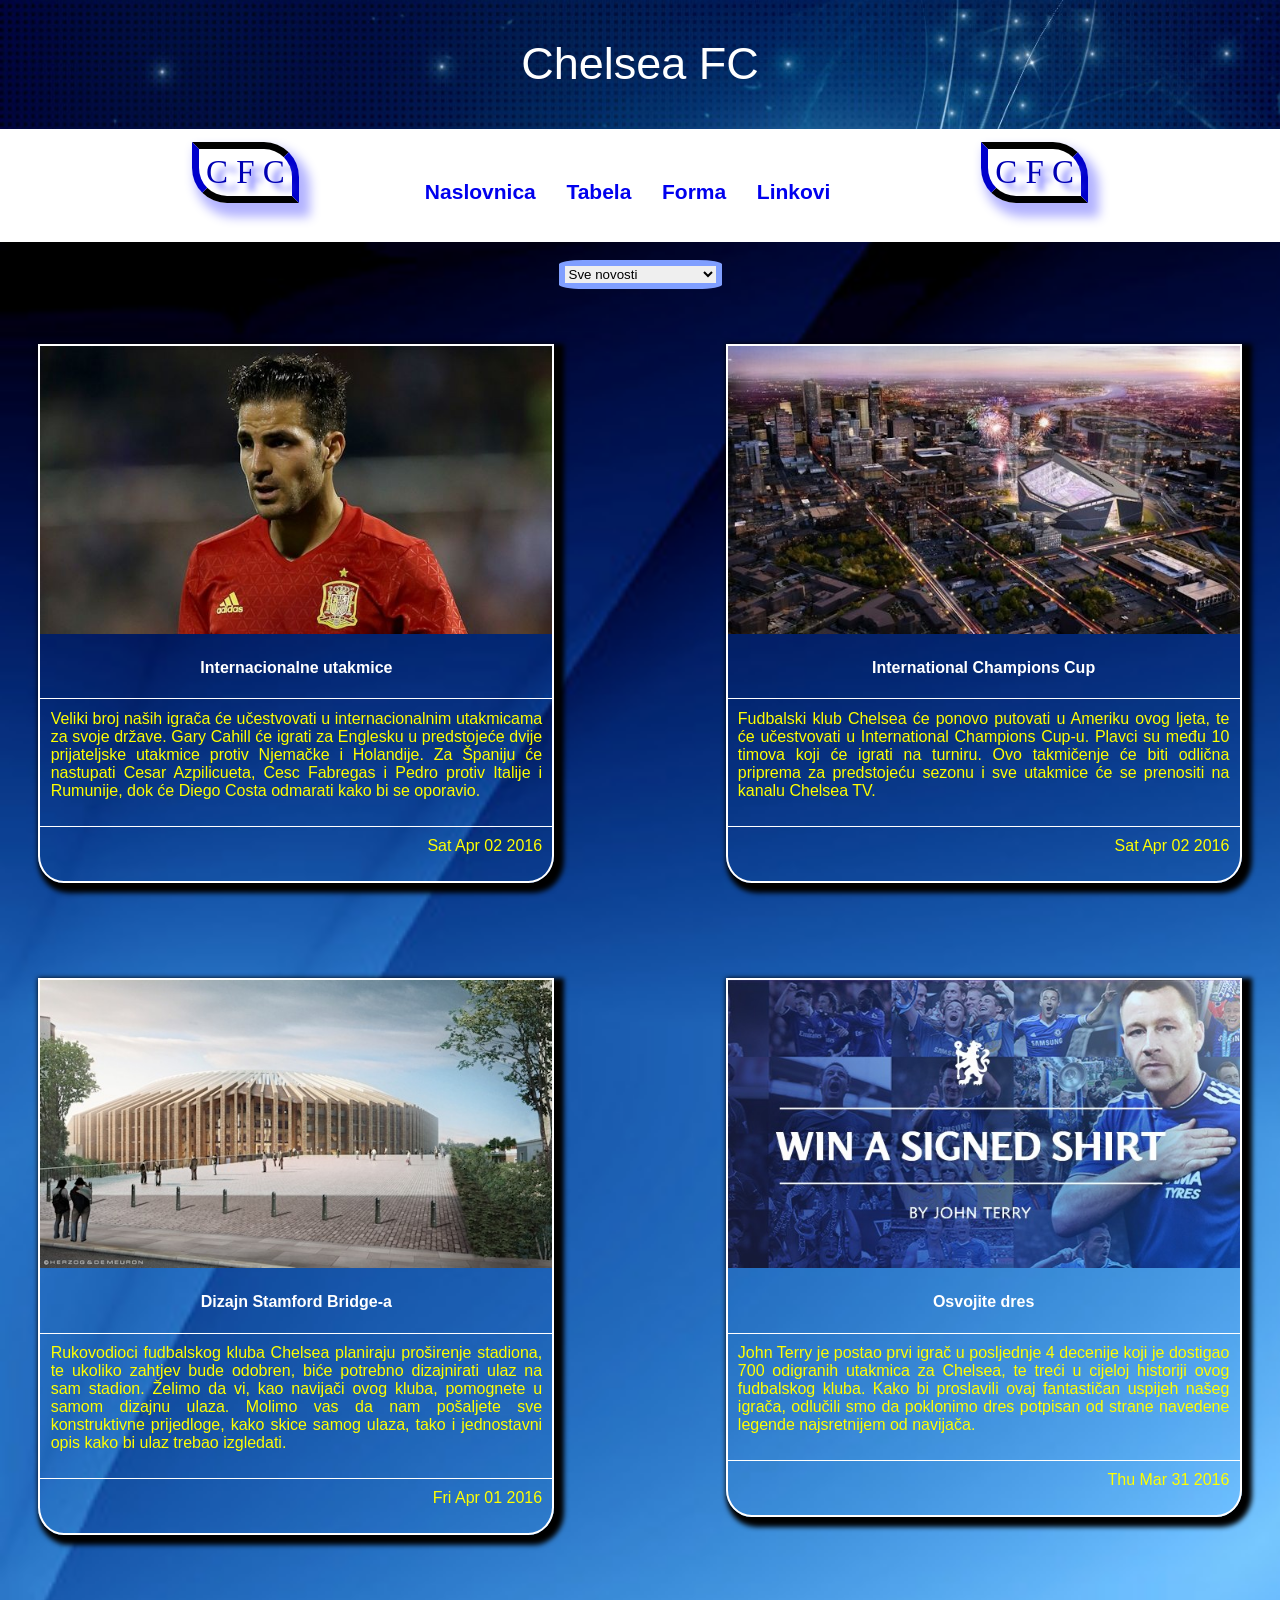
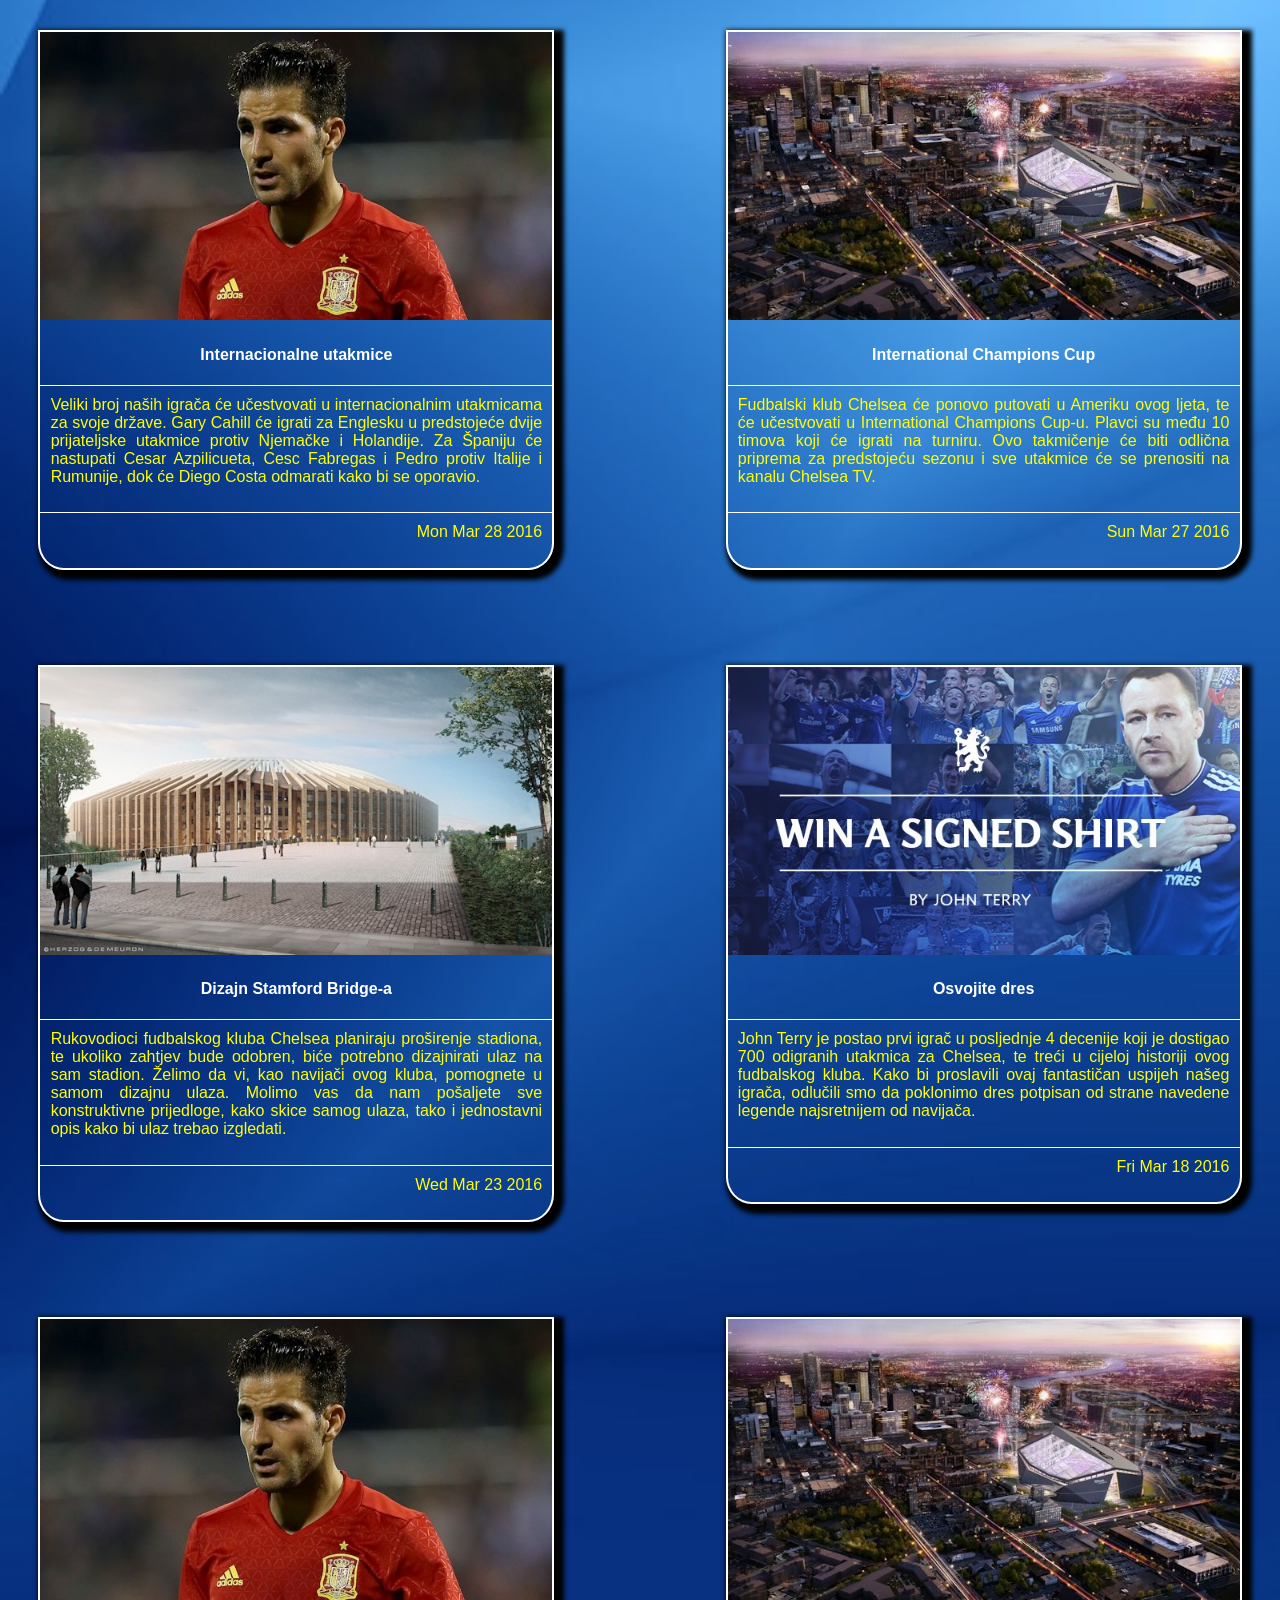
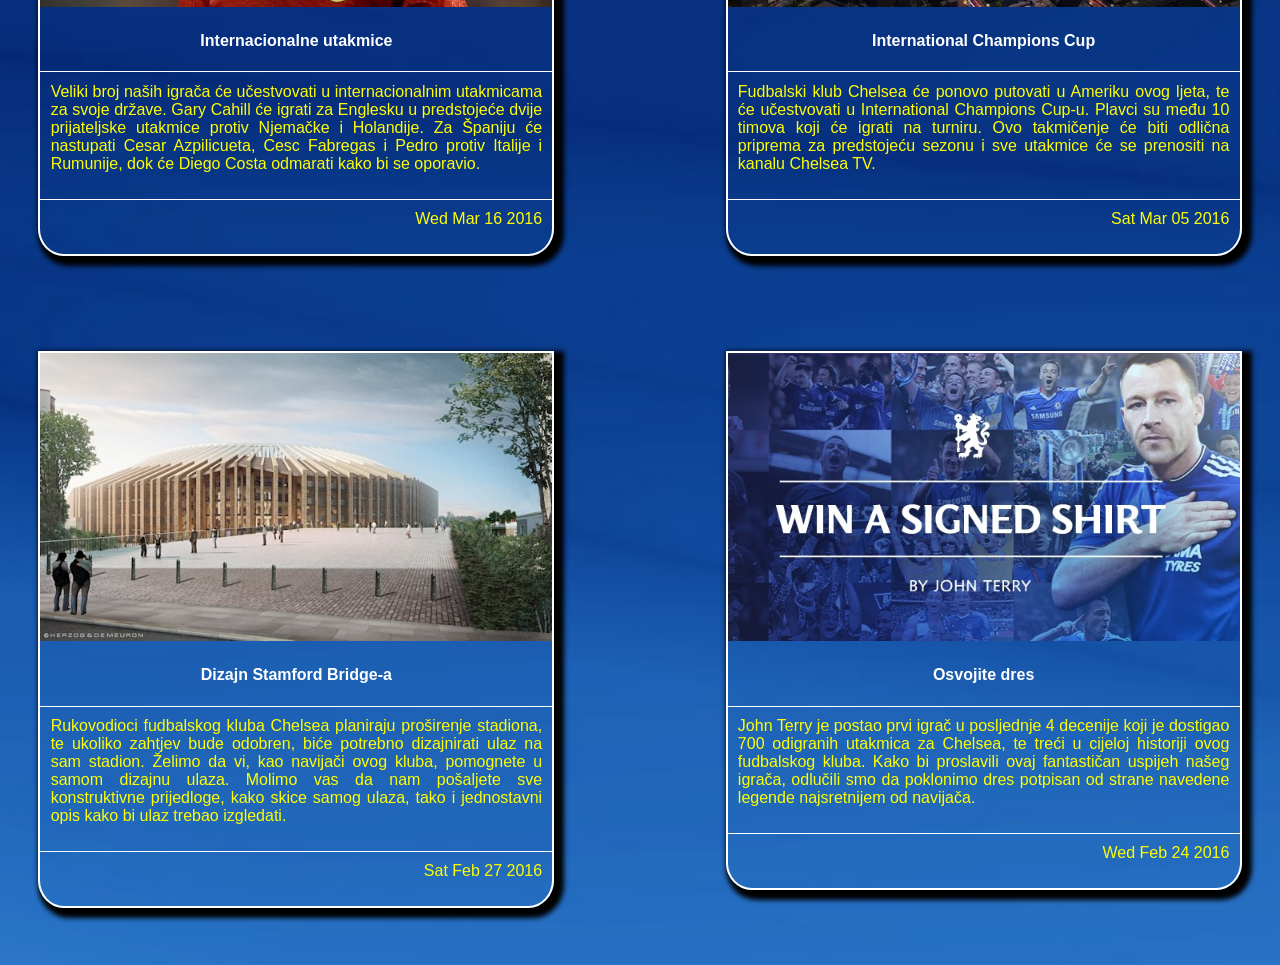
<file: 2Spirala-ArminNogo/index.html>
<!DOCTYPE html>
<HTML>
<HEAD>
  <META http-equiv="Content-Type" content="text/html; charset=utf-8">
  <TITLE>Naslovnica</TITLE>
  <link rel="stylesheet" type="text/css" href="naslovnica.css">
  <script src="naslovnica.js" type="text/javascript"></script>
</HEAD>
<BODY>
<div id="okvirstranice">
<div id="naslov">
<p> Chelsea FC </p>
</div>

<div id="meni">
<div class="logo">C F C</div>
<div class="logo1">C F C</div>
<ul>
<li><a class= "menilink" href="index.html#">Naslovnica</a></li>
<li><a class= "menilink" href="tabelarna.html#">Tabela</a></li>
<li><a class= "menilink" href="forma.html#">Forma</a></li>
<li><a class= "menilink" href="linkovi.html#">Linkovi</a></li>
</ul>
</div>
<br class="ocisti" />

<div id="odabirNovosti">
<form id="odabir">

<select id="meniNovosti" onchange="promijeniPrikaz()">
  <option value="sve">Sve novosti</option>
  <option value="mjesec">Novosti ovog mjeseca</option>
  <option value="sedmica">Novosti ove sedmice</option>
  <option value="dan">Današnje novosti</option>
</select>

</form>
</div>
<hr>

<div id="novosti">
<div class="novost">
<IMG SRC="utakmice.jpeg" ALT="Loading...">
<h4>Internacionalne utakmice</h4>
<p> Veliki broj naših igrača će učestvovati u internacionalnim utakmicama za svoje države. Gary Cahill će igrati za Englesku u predstojeće dvije prijateljske utakmice
protiv Njemačke i Holandije. Za Španiju će nastupati Cesar Azpilicueta, Cesc Fabregas i Pedro protiv Italije i Rumunije, dok će Diego Costa odmarati kako bi se oporavio.</p>
<p class="datumObjave"></p>
<p class="hiddenDatum"> April 2, 2016 21:04:02 </p>
</div>
<div class="novost">
<IMG SRC="kup.jpeg" ALT="Loading...">
<h4>International Champions Cup</h4>
<p>Fudbalski klub Chelsea će ponovo putovati u Ameriku ovog ljeta, te će učestvovati u International Champions Cup-u.
Plavci su među 10 timova koji će igrati na turniru. Ovo takmičenje će biti odlična priprema
za predstojeću sezonu i sve utakmice će se prenositi na kanalu Chelsea TV.</p>
<p class="datumObjave"></p>
<p class="hiddenDatum"> April 2, 2016 00:00:01 </p>
</div>
<br class="ocisti" />
<br class="ocisti" />

<div class="novost">
<IMG SRC="stadion.jpeg" ALT="Loading...">
<h4>Dizajn Stamford Bridge-a</h4>
<p>Rukovodioci fudbalskog kluba Chelsea planiraju proširenje stadiona, te ukoliko zahtjev bude odobren, biće potrebno dizajnirati ulaz
na sam stadion. Želimo da vi, kao navijači ovog kluba, pomognete u samom dizajnu ulaza. Molimo vas da nam pošaljete
sve konstruktivne prijedloge, kako skice samog ulaza, tako i jednostavni opis kako bi ulaz trebao izgledati.</p>
<p class="datumObjave"></p>
<p class="hiddenDatum"> April 1, 2016 23:59:45 </p>
</div>
<div class="novost">
<IMG SRC="terry.jpeg" ALT="Loading...">
<h4>Osvojite dres</h4>
<p>John Terry je postao prvi igrač u posljednje 4 decenije koji je dostigao 700 odigranih utakmica za Chelsea, te treći
u cijeloj historiji ovog fudbalskog kluba. Kako bi proslavili ovaj fantastičan uspijeh našeg igrača,
odlučili smo da poklonimo dres potpisan od strane navedene legende najsretnijem od navijača.</p>
<p class="datumObjave"></p>
<p class="hiddenDatum"> March 31, 2016 23:59:11 </p>
</div>
<br class="ocisti" />
<br class="ocisti" />

<div class="novost">
<IMG SRC="utakmice.jpeg" ALT="Loading...">
<h4>Internacionalne utakmice</h4>
<p> Veliki broj naših igrača će učestvovati u internacionalnim utakmicama za svoje države. Gary Cahill će igrati za Englesku u predstojeće dvije prijateljske utakmice
protiv Njemačke i Holandije. Za Španiju će nastupati Cesar Azpilicueta, Cesc Fabregas i Pedro protiv Italije i Rumunije, dok će Diego Costa odmarati kako bi se oporavio.</p>
<p class="datumObjave"></p>
<p class="hiddenDatum"> March 28, 2016 00:05:01 </p>
</div>
<div class="novost">
<IMG SRC="kup.jpeg" ALT="Loading...">
<h4>International Champions Cup</h4>
<p>Fudbalski klub Chelsea će ponovo putovati u Ameriku ovog ljeta, te će učestvovati u International Champions Cup-u.
Plavci su među 10 timova koji će igrati na turniru. Ovo takmičenje će biti odlična priprema
za predstojeću sezonu i sve utakmice će se prenositi na kanalu Chelsea TV.</p>
<p class="datumObjave"></p>
<p class="hiddenDatum"> March 27, 2016 23:58:59 </p>
</div>
<br class="ocisti" />
<br class="ocisti" />

<div class="novost">
<IMG SRC="stadion.jpeg" ALT="Loading...">
<h4>Dizajn Stamford Bridge-a</h4>
<p>Rukovodioci fudbalskog kluba Chelsea planiraju proširenje stadiona, te ukoliko zahtjev bude odobren, biće potrebno dizajnirati ulaz
na sam stadion. Želimo da vi, kao navijači ovog kluba, pomognete u samom dizajnu ulaza. Molimo vas da nam pošaljete
sve konstruktivne prijedloge, kako skice samog ulaza, tako i jednostavni opis kako bi ulaz trebao izgledati.</p>
<p class="datumObjave"></p>
<p class="hiddenDatum"> March 23, 2016 14:24:51 </p>
</div>
<div class="novost">
<IMG SRC="terry.jpeg" ALT="Loading...">
<h4>Osvojite dres</h4>
<p>John Terry je postao prvi igrač u posljednje 4 decenije koji je dostigao 700 odigranih utakmica za Chelsea, te treći
u cijeloj historiji ovog fudbalskog kluba. Kako bi proslavili ovaj fantastičan uspijeh našeg igrača,
odlučili smo da poklonimo dres potpisan od strane navedene legende najsretnijem od navijača.</p>
<p class="datumObjave"></p>
<p class="hiddenDatum"> March 18, 2016 08:58:80 </p>
</div>
<br class="ocisti" />
<br class="ocisti" />

<div class="novost">
<IMG SRC="utakmice.jpeg" ALT="Loading...">
<h4>Internacionalne utakmice</h4>
<p> Veliki broj naših igrača će učestvovati u internacionalnim utakmicama za svoje države. Gary Cahill će igrati za Englesku u predstojeće dvije prijateljske utakmice
protiv Njemačke i Holandije. Za Španiju će nastupati Cesar Azpilicueta, Cesc Fabregas i Pedro protiv Italije i Rumunije, dok će Diego Costa odmarati kako bi se oporavio.</p>
<p class="datumObjave"></p>
<p class="hiddenDatum"> March 16, 2016 22:25:24 </p>
</div>
<div class="novost">
<IMG SRC="kup.jpeg" ALT="Loading...">
<h4>International Champions Cup</h4>
<p>Fudbalski klub Chelsea će ponovo putovati u Ameriku ovog ljeta, te će učestvovati u International Champions Cup-u.
Plavci su među 10 timova koji će igrati na turniru. Ovo takmičenje će biti odlična priprema
za predstojeću sezonu i sve utakmice će se prenositi na kanalu Chelsea TV.</p>
<p class="datumObjave"></p>
<p class="hiddenDatum"> March 5, 2016 17:25:11 </p>
</div>
<br class="ocisti" />
<br class="ocisti" />

<div class="novost">
<IMG SRC="stadion.jpeg" ALT="Loading...">
<h4>Dizajn Stamford Bridge-a</h4>
<p>Rukovodioci fudbalskog kluba Chelsea planiraju proširenje stadiona, te ukoliko zahtjev bude odobren, biće potrebno dizajnirati ulaz
na sam stadion. Želimo da vi, kao navijači ovog kluba, pomognete u samom dizajnu ulaza. Molimo vas da nam pošaljete
sve konstruktivne prijedloge, kako skice samog ulaza, tako i jednostavni opis kako bi ulaz trebao izgledati.</p>
<p class="datumObjave"></p>
<p class="hiddenDatum"> February 27, 2016 12:34:22 </p>
</div>
<div class="novost">
<IMG SRC="terry.jpeg" ALT="Loading...">
<h4>Osvojite dres</h4>
<p>John Terry je postao prvi igrač u posljednje 4 decenije koji je dostigao 700 odigranih utakmica za Chelsea, te treći
u cijeloj historiji ovog fudbalskog kluba. Kako bi proslavili ovaj fantastičan uspijeh našeg igrača,
odlučili smo da poklonimo dres potpisan od strane navedene legende najsretnijem od navijača.</p>
<p class="datumObjave"></p>
<p class="hiddenDatum"> February 24, 2016 17:25:11 </p>
</div>
<br class="ocisti" />
<br class="ocisti" />

</div>
</div>
</BODY>
</HTML>
</file>
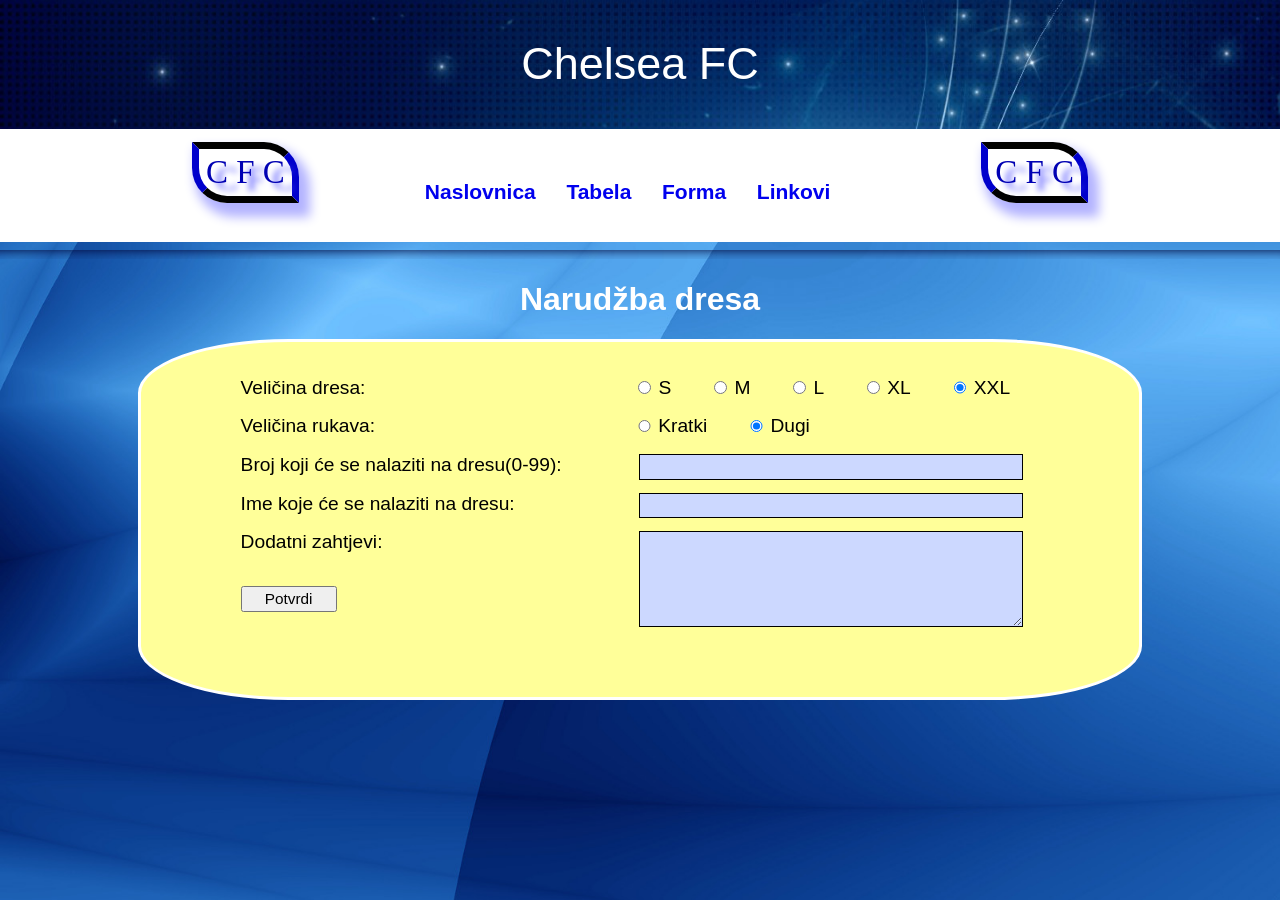
<file: 1Spirala-ArminNogo/forma.html>
<!DOCTYPE HTML PUBLIC "-//W3C//DTD HTML 4.01 Transitional//EN">
<HTML>
<HEAD>
  <META http-equiv="Content-Type" content="text/html; charset=utf-8">
  <TITLE>Forma</TITLE>
  <link rel="stylesheet" type="text/css" href="forma.css">
</HEAD>
<BODY>
<div id="okvirstranice">
<div id="naslov">
<p> Chelsea FC </p>
</div>

<div id="meni">
<div class="logo">C F C</div>
<div class="logo1">C F C</div>
<ul>
<li><a class= "menilink" href="naslovnica.html#">Naslovnica</a></li>
<li><a class= "menilink" href="tabelarna.html#">Tabela</a></li>
<li><a class= "menilink" href="forma.html#">Forma</a></li>
<li><a class= "menilink" href="linkovi.html#">Linkovi</a></li>
</ul>
</div>
<br class="ocisti" />
<hr>

<h1>Narudžba dresa</h1>

<div id="forma">
<br/>
<form action="http://www.chelseamegastore.com/stores/chelsea/en/products/kitselector/chelsea-home-kit-2015-16/228">
<div class="cjelina">
<label class="labela" id="radioprva"> Veličina dresa: </label>
<input class="check" type="radio" name="veličinaDr" value="S" checked> <label class="labela">S</label>
<input class="check" type="radio" name="veličinaDr" value="M" checked> <label class="labela">M</label>
<input class="check" type="radio" name="veličinaDr" value="L" checked> <label class="labela">L</label>
<input class="check" type="radio" name="veličinaDr" value="XL" checked> <label class="labela">XL</label>
<input class="check" type="radio" name="veličinaDr" value="XXL" checked> <label class="labela">XXL</label>
</div>

<div class="cjelina">
<label class="labela" id="radiodruga">Veličina rukava:</label>
<input class="check" type="radio" name="veličinaRu" value="K" checked> <label class="labela">Kratki</label>
<input class="check" type="radio" name="veličinaRu" value="D" checked> <label class="labela">Dugi</label>
</div>

<div class="cjelina">
<label class="labela"> Broj koji će se nalaziti na dresu(0-99):	</label>
<input class="textbox" type="text" name="brojDresa">
</div>

<div class="cjelina">
<label class="labela"> Ime koje će se nalaziti na dresu:</label>
<input class="textbox" type="text" name="imeDres"><br/>
</div>

<div class="cjelina">
<label class="labela"> Dodatni zahtjevi:</label>
<textarea id="textarea" name="poruka" cols="1" rows="5">
</textarea>
</div>

<div class="cjelina">
<input class="dugme" type="submit" value="Potvrdi">
</div>

</form>
</div>

</div>  
</BODY>
</HTML>
</file>
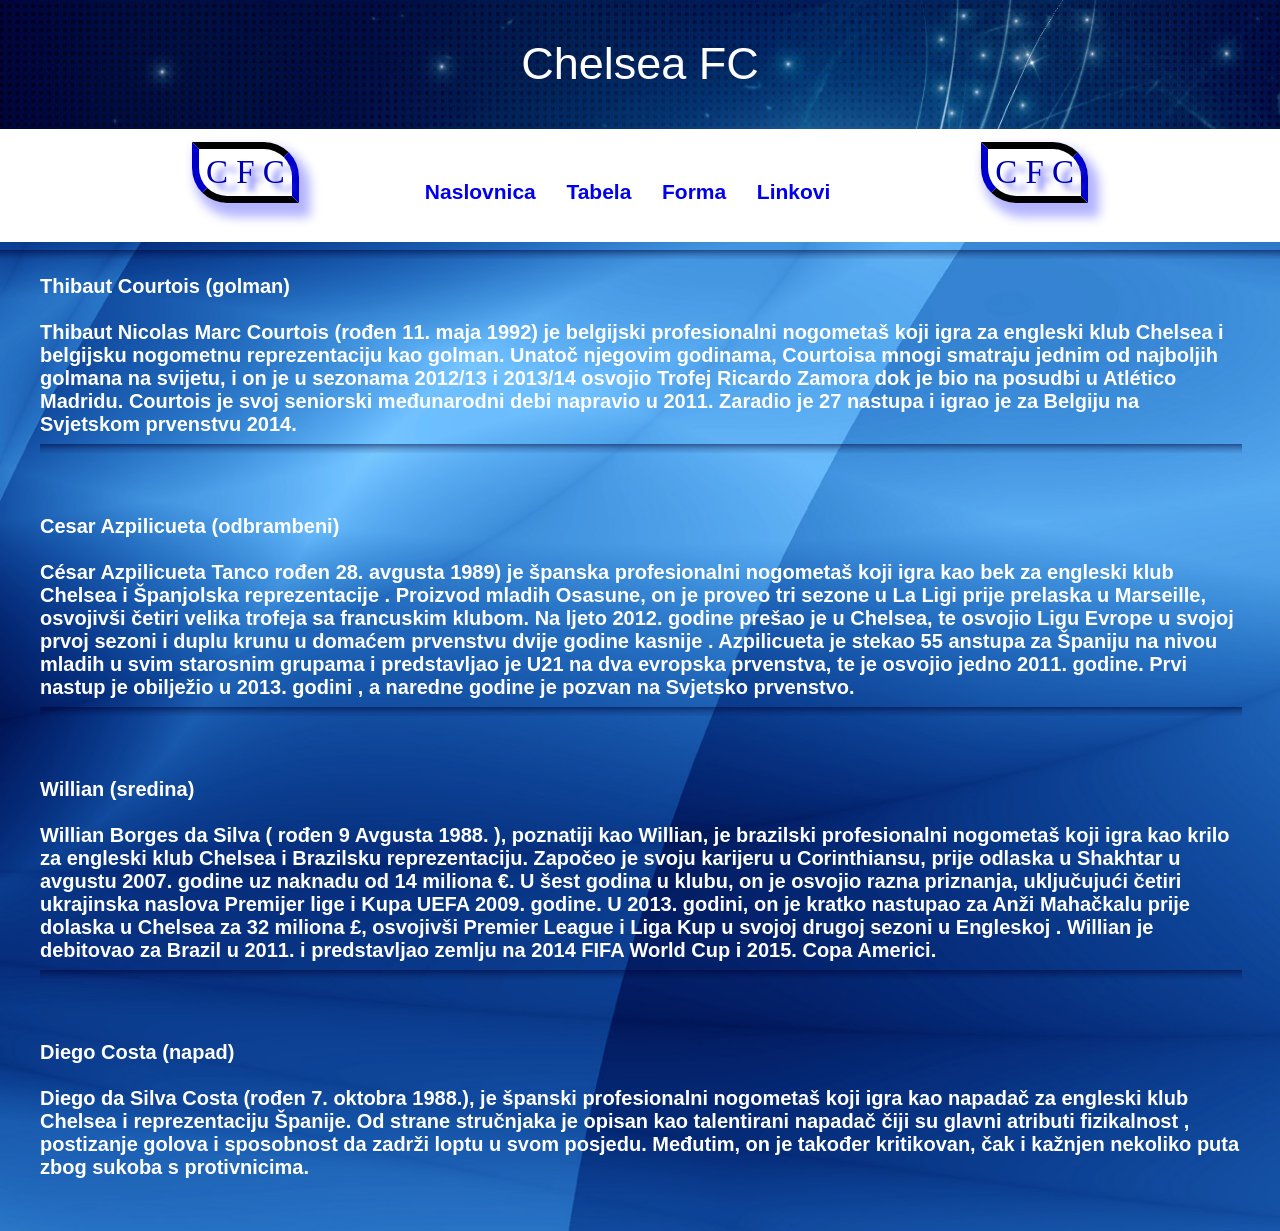
<file: 1Spirala-ArminNogo/linkovi.html>
<!DOCTYPE HTML PUBLIC "-//W3C//DTD HTML 4.01 Transitional//EN">
<HTML>
<HEAD>
  <META http-equiv="Content-Type" content="text/html; charset=utf-8">
  <TITLE>Linkovi</TITLE>
  <link rel="stylesheet" type="text/css" href="linkovi.css">
</HEAD>
<BODY>
<div id="okvirstranice">
<div id="naslov">
<p> Chelsea FC </p>
</div>

<div id="meni">
<div class="logo">C F C</div>
<div class="logo1">C F C</div>
<ul>
<li><a class= "menilink" href="naslovnica.html#">Naslovnica</a></li>
<li><a class= "menilink" href="tabelarna.html#">Tabela</a></li>
<li><a class= "menilink" href="forma.html#">Forma</a></li>
<li><a class= "menilink" href="linkovi.html#">Linkovi</a></li>
</ul>
</div>
<br class="ocisti" />
<hr>

<div id="prvapostava">
<ul>
<li><a class="exlink" href="https://www.chelseafc.com/teams/first-team/thibaut-courtois.html">Thibaut Courtois (golman)
<br><br>
Thibaut Nicolas Marc Courtois (rođen 11. maja 1992) je belgijski profesionalni nogometaš koji igra za engleski klub Chelsea i belgijsku nogometnu reprezentaciju kao golman.
Unatoč njegovim godinama, Courtoisa mnogi smatraju jednim od najboljih golmana na svijetu, i on je u sezonama 2012/13 i 2013/14 osvojio Trofej Ricardo Zamora dok je bio na posudbi u Atlético Madridu.
Courtois je svoj seniorski međunarodni debi napravio u 2011. Zaradio je 27 nastupa i igrao je za Belgiju na Svjetskom prvenstvu 2014.
</a>
<hr>
<br><br><br>
</li>
<li><a class="exlink" href="https://www.chelseafc.com/teams/first-team/cesar-azpilicueta.html">Cesar Azpilicueta (odbrambeni)
<br><br>
César Azpilicueta Tanco rođen 28. avgusta 1989) je španska profesionalni nogometaš koji igra kao bek za engleski klub Chelsea i Španjolska reprezentacije .
Proizvod mladih Osasune, on je proveo tri sezone u La Ligi prije prelaska u Marseille, osvojivši četiri velika trofeja sa francuskim klubom. Na ljeto 2012. godine prešao je u Chelsea, te osvojio Ligu Evrope u svojoj prvoj sezoni i duplu krunu u domaćem prvenstvu dvije godine kasnije .
Azpilicueta je stekao 55 anstupa za Španiju na nivou mladih u svim starosnim grupama i predstavljao je U21 na dva evropska prvenstva, te je osvojio jedno 2011. godine. Prvi nastup je obilježio u 2013. godini , a naredne godine je pozvan na Svjetsko prvenstvo.
</a>
<hr>
<br><br><br>
</li>
<li><a class="exlink" href="https://www.chelseafc.com/teams/first-team/willian.html">Willian (sredina)
<br><br>
Willian Borges da Silva ( rođen 9 Avgusta 1988. ), poznatiji kao Willian, je brazilski profesionalni nogometaš koji igra kao krilo za engleski klub Chelsea i Brazilsku reprezentaciju.
Započeo je svoju karijeru u Corinthiansu, prije odlaska u Shakhtar u avgustu 2007. godine uz naknadu od 14 miliona €. U šest godina u klubu, on je osvojio razna priznanja, uključujući četiri ukrajinska naslova Premijer lige i Kupa UEFA 2009. godine. U 2013. godini, on je kratko nastupao za Anži Mahačkalu prije dolaska u Chelsea za 32 miliona £, osvojivši Premier League i Liga Kup u svojoj drugoj sezoni u Engleskoj . Willian je debitovao za Brazil u 2011. i predstavljao zemlju na 2014 FIFA World Cup i 2015. Copa Americi.
</a>
<hr>
<br><br><br>
</li>
<li><a class="exlink" href="https://www.chelseafc.com/teams/first-team/diego-costa.html">Diego Costa (napad)
<br><br>
Diego da Silva Costa (rođen 7. oktobra 1988.), je španski profesionalni nogometaš koji igra kao napadač za engleski klub Chelsea i reprezentaciju Španije. Od strane stručnjaka je opisan kao talentirani napadač čiji su glavni atributi fizikalnost , postizanje golova i sposobnost da zadrži loptu u svom posjedu. Međutim, on je također kritikovan, čak i kažnjen nekoliko puta zbog sukoba s protivnicima.
</a>
<br><br><br>
</li>
</ul>

</div>
</div>  
</BODY>
</HTML>
</file>
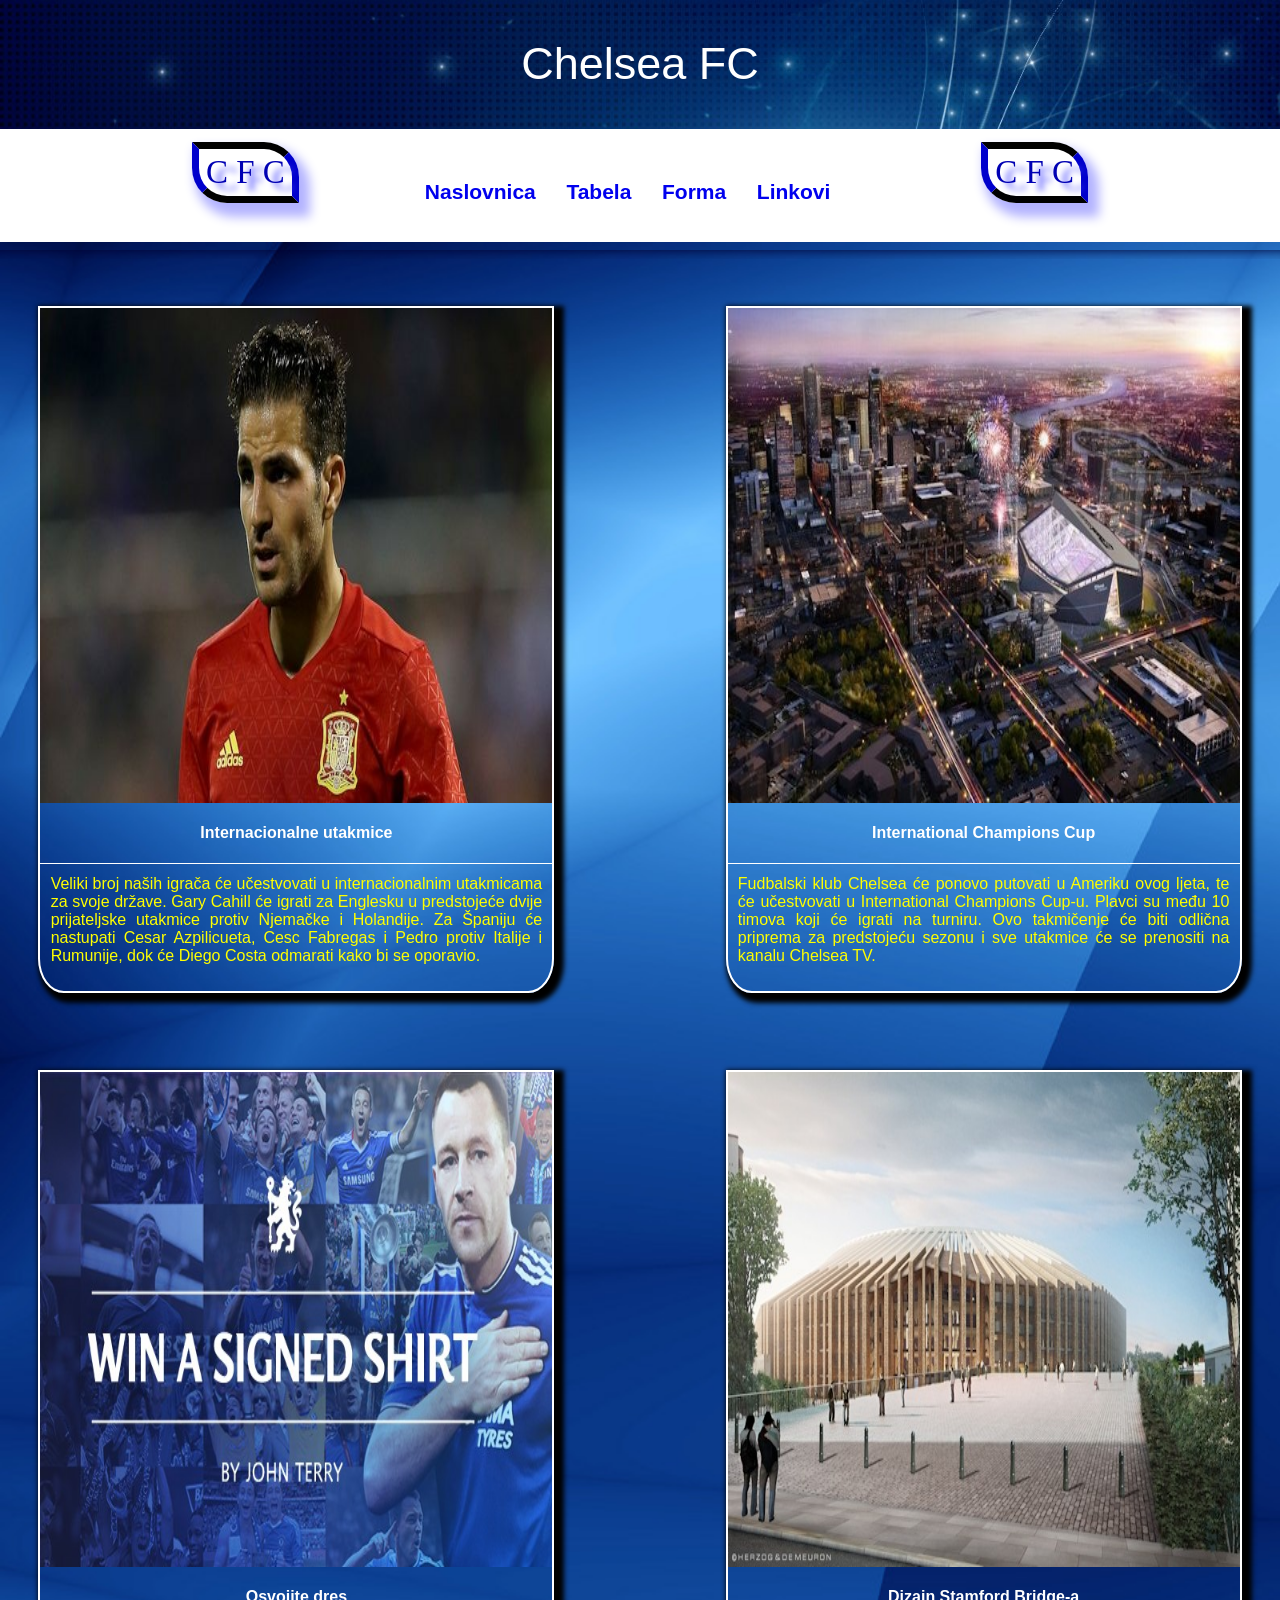
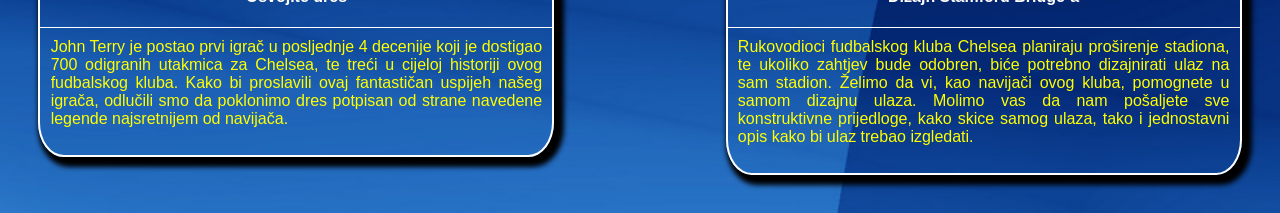
<file: 1Spirala-ArminNogo/naslovnica.html>
<!DOCTYPE HTML PUBLIC "-//W3C//DTD HTML 4.01 Transitional//EN">
<HTML>
<HEAD>
  <META http-equiv="Content-Type" content="text/html; charset=utf-8">
  <TITLE>Naslovnica</TITLE>
  <link rel="stylesheet" type="text/css" href="naslovnica.css">
</HEAD>
<BODY>
<div id="okvirstranice">
<div id="naslov">
<p> Chelsea FC </p>
</div>

<div id="meni">
<div class="logo">C F C</div>
<div class="logo1">C F C</div>
<ul>
<li><a class= "menilink" href="naslovnica.html#">Naslovnica</a></li>
<li><a class= "menilink" href="tabelarna.html#">Tabela</a></li>
<li><a class= "menilink" href="forma.html#">Forma</a></li>
<li><a class= "menilink" href="linkovi.html#">Linkovi</a></li>
</ul>
</div>
<br class="ocisti" />
<hr>

<div id="novosti">
<div class="novost">
<IMG SRC="utakmice.jpeg" ALT="Loading...">
<h4>Internacionalne utakmice</h4>
<p> Veliki broj naših igrača će učestvovati u internacionalnim utakmicama za svoje države. Gary Cahill će igrati za Englesku u predstojeće dvije prijateljske utakmice
protiv Njemačke i Holandije. Za Španiju će nastupati Cesar Azpilicueta, Cesc Fabregas i Pedro protiv Italije i Rumunije, dok će Diego Costa odmarati kako bi se oporavio.</p>
</div>
<div class="novost">
<IMG SRC="kup.jpeg" ALT="Loading...">
<h4>International Champions Cup</h4>
<p>Fudbalski klub Chelsea će ponovo putovati u Ameriku ovog ljeta, te će učestvovati u International Champions Cup-u.
Plavci su među 10 timova koji će igrati na turniru. Ovo takmičenje će biti odlična priprema
za predstojeću sezonu i sve utakmice će se prenositi na kanalu Chelsea TV.</p>
</div>
<br class="ocisti" />

<div class="novost">
<IMG SRC="stadion.jpeg" ALT="Loading...">
<h4>Dizajn Stamford Bridge-a</h4>
<p>Rukovodioci fudbalskog kluba Chelsea planiraju proširenje stadiona, te ukoliko zahtjev bude odobren, biće potrebno dizajnirati ulaz
na sam stadion. Želimo da vi, kao navijači ovog kluba, pomognete u samom dizajnu ulaza. Molimo vas da nam pošaljete
sve konstruktivne prijedloge, kako skice samog ulaza, tako i jednostavni opis kako bi ulaz trebao izgledati.</p>
</div>
<div class="novost">
<IMG SRC="terry.jpeg" ALT="Loading...">
<h4>Osvojite dres</h4>
<p>John Terry je postao prvi igrač u posljednje 4 decenije koji je dostigao 700 odigranih utakmica za Chelsea, te treći
u cijeloj historiji ovog fudbalskog kluba. Kako bi proslavili ovaj fantastičan uspijeh našeg igrača,
odlučili smo da poklonimo dres potpisan od strane navedene legende najsretnijem od navijača.</p>
</div>
<br class="ocisti" />

</div>
</div>
</BODY>
</HTML>
</file>
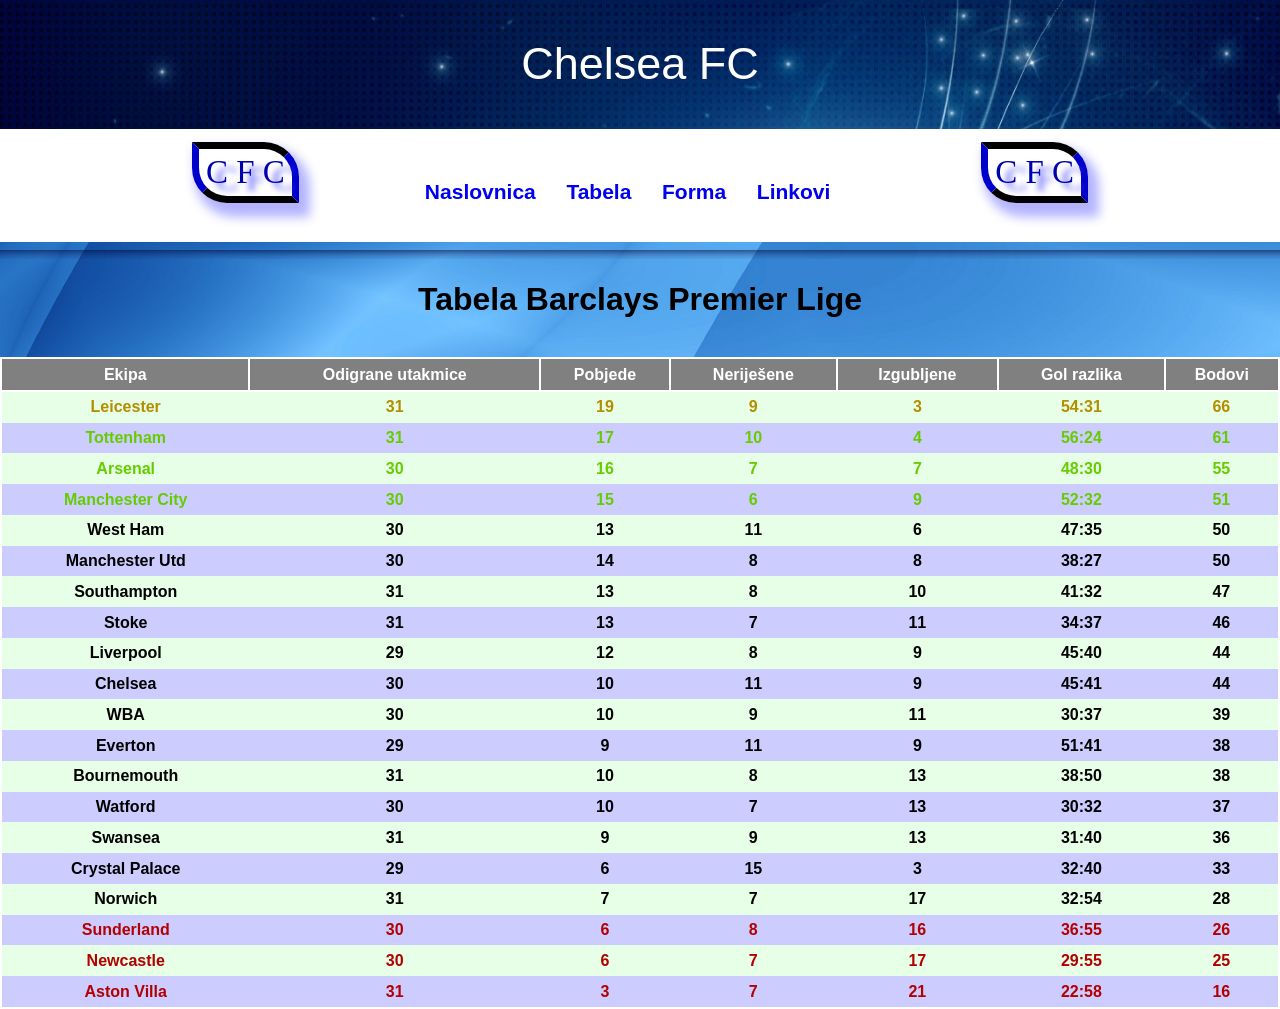
<file: 1Spirala-ArminNogo/tabelarna.html>
<!DOCTYPE HTML PUBLIC "-//W3C//DTD HTML 4.01 Transitional//EN">
<HTML>
<HEAD>
  <META http-equiv="Content-Type" content="text/html; charset=utf-8">
  <TITLE>Tabelarna</TITLE>
  <link rel="stylesheet" type="text/css" href="tabelarna.css">
</HEAD>
<BODY>
<div id="okvirstranice">
<div id="naslov">
<p> Chelsea FC </p>
</div>

<div id="meni">
<div class="logo">C F C</div>
<div class="logo1">C F C</div>
<ul>
<li><a class= "menilink" href="naslovnica.html#">Naslovnica</a></li>
<li><a class= "menilink" href="tabelarna.html#">Tabela</a></li>
<li><a class= "menilink" href="forma.html#">Forma</a></li>
<li><a class= "menilink" href="linkovi.html#">Linkovi</a></li>
</ul>
</div>
<br class="ocisti" />
<hr>

<h1> Tabela Barclays Premier Lige</h1>
<br>

<div id=tabela>
<table>
<tr>
<th>Ekipa</th>
<th>Odigrane utakmice</th>
<th>Pobjede</th>
<th>Neriješene</th>
<th>Izgubljene</th>
<th>Gol razlika</th>
<th>Bodovi</th>
</tr>

<tr class="vodeci">
<td>Leicester</td>
<td>31</td>
<td>19</td>
<td>9</td>
<td>3</td>
<td>54:31</td>
<td>66</td>
</tr>

<tr class="lp">
<td>Tottenham</td>
<td>31</td>
<td>17</td>
<td>10</td>
<td>4</td>
<td>56:24</td>
<td>61</td>
</tr>

<tr class="lp">
<td>Arsenal</td>
<td>30</td>
<td>16</td>
<td>7</td>
<td>7</td>
<td>48:30</td>
<td>55</td>
</tr>

<tr class="lp">
<td>Manchester City</td>
<td>30</td>
<td>15</td>
<td>6</td>
<td>9</td>
<td>52:32</td>
<td>51</td>
</tr>

<tr>
<td>West Ham</td>
<td>30</td>
<td>13</td>
<td>11</td>
<td>6</td>
<td>47:35</td>
<td>50</td>
</tr>

<tr>
<td>Manchester Utd</td>
<td>30</td>
<td>14</td>
<td>8</td>
<td>8</td>
<td>38:27</td>
<td>50</td>
</tr>

<tr>
<td>Southampton</td>
<td>31</td>
<td>13</td>
<td>8</td>
<td>10</td>
<td>41:32</td>
<td>47</td>
</tr>

<tr>
<td>Stoke</td>
<td>31</td>
<td>13</td>
<td>7</td>
<td>11</td>
<td>34:37</td>
<td>46</td>
</tr>

<tr>
<td>Liverpool</td>
<td>29</td>
<td>12</td>
<td>8</td>
<td>9</td>
<td>45:40</td>
<td>44</td>
</tr>

<tr>
<td>Chelsea</td>
<td>30</td>
<td>10</td>
<td>11</td>
<td>9</td>
<td>45:41</td>
<td>44</td>
</tr>

<tr>
<td>WBA</td>
<td>30</td>
<td>10</td>
<td>9</td>
<td>11</td>
<td>30:37</td>
<td>39</td>
</tr>

<tr>
<td>Everton</td>
<td>29</td>
<td>9</td>
<td>11</td>
<td>9</td>
<td>51:41</td>
<td>38</td>
</tr>

<tr>
<td>Bournemouth</td>
<td>31</td>
<td>10</td>
<td>8</td>
<td>13</td>
<td>38:50</td>
<td>38</td>
</tr>

<tr>
<td>Watford</td>
<td>30</td>
<td>10</td>
<td>7</td>
<td>13</td>
<td>30:32</td>
<td>37</td>
</tr>

<tr>
<td>Swansea</td>
<td>31</td>
<td>9</td>
<td>9</td>
<td>13</td>
<td>31:40</td>
<td>36</td>
</tr>

<tr>
<td>Crystal Palace</td>
<td>29</td>
<td>6</td>
<td>15</td>
<td>3</td>
<td>32:40</td>
<td>33</td>
</tr>

<tr>
<td>Norwich</td>
<td>31</td>
<td>7</td>
<td>7</td>
<td>17</td>
<td>32:54</td>
<td>28</td>
</tr>

<tr class="ispada">
<td>Sunderland</td>
<td>30</td>
<td>6</td>
<td>8</td>
<td>16</td>
<td>36:55</td>
<td>26</td>
</tr>

<tr class="ispada">
<td>Newcastle</td>
<td>30</td>
<td>6</td>
<td>7</td>
<td>17</td>
<td>29:55</td>
<td>25</td>
</tr>

<tr class="ispada">
<td>Aston Villa</td>
<td>31</td>
<td>3</td>
<td>7</td>
<td>21</td>
<td>22:58</td>
<td>16</td>
</tr>

</table>
</div>

</div>  
</BODY>
</HTML>
</file>
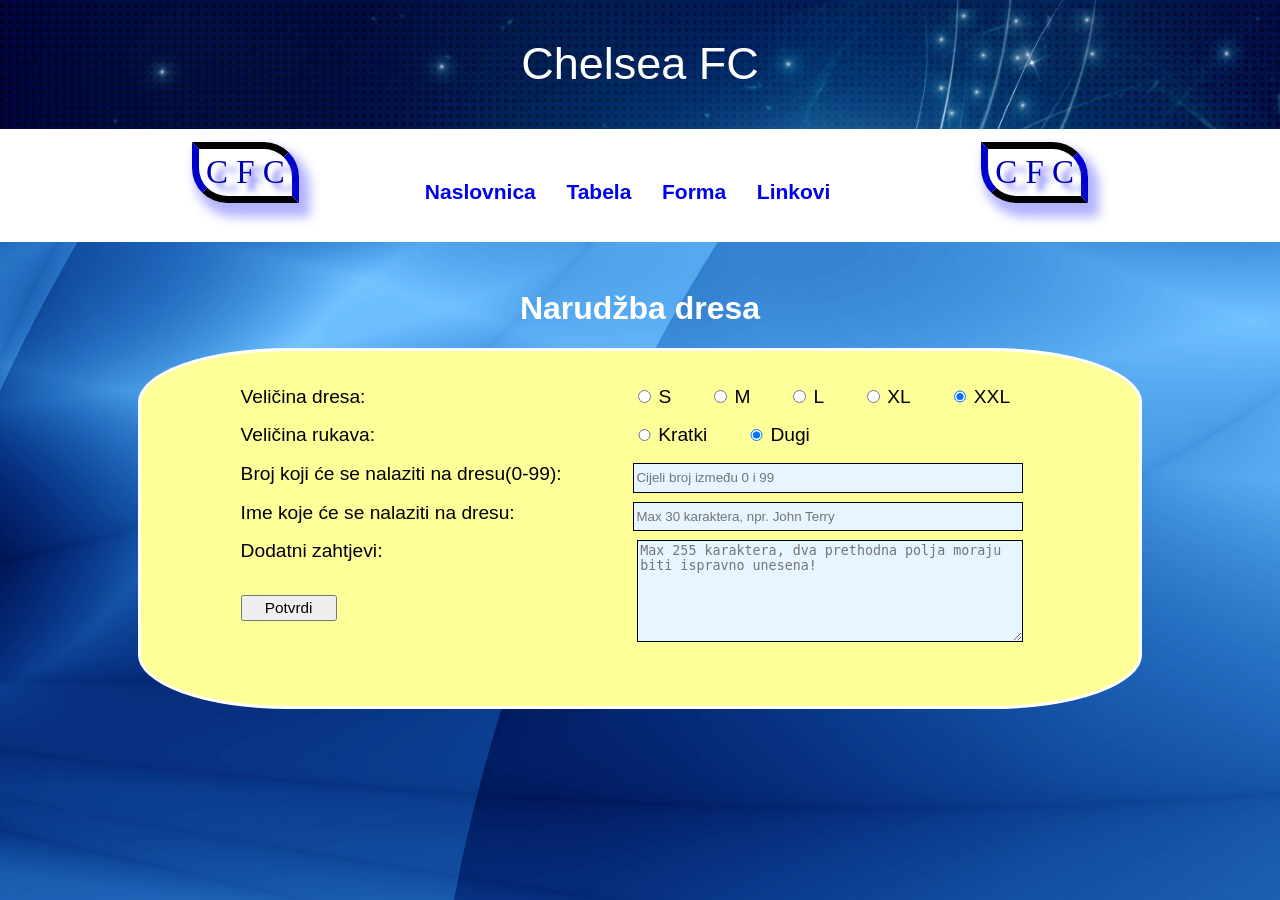
<file: 2Spirala-ArminNogo/forma.html>
<!DOCTYPE html>
<HTML>
<HEAD>
  <META http-equiv="Content-Type" content="text/html; charset=utf-8">
  <TITLE>Forma</TITLE>
  <link rel="stylesheet" type="text/css" href="forma.css">
  <script src="forma.js" type="text/javascript"></script>
</HEAD>
<BODY>
<div id="okvirstranice">
<div id="naslov">
<p> Chelsea FC </p>
</div>

<div id="meni">
<div class="logo">C F C</div>
<div class="logo1">C F C</div>
<ul>
<li><a class= "menilink" href="index.html#">Naslovnica</a></li>
<li><a class= "menilink" href="tabelarna.html#">Tabela</a></li>
<li><a class= "menilink" href="forma.html#">Forma</a></li>
<li><a class= "menilink" href="linkovi.html#">Linkovi</a></li>
</ul>
</div>
<br class="ocisti" />
<hr>

<h1>Narudžba dresa</h1>

<div id="forma">
<br/>
<form id="formaa" action="http://www.chelseamegastore.com/stores/chelsea/en/products/kitselector/chelsea-home-kit-2015-16/228">
<div class="cjelina">
<label class="labela" id="radioprva"> Veličina dresa: </label>
<input class="check" type="radio" name="veličinaDr" value="S" checked> <label class="labela">S</label>
<input class="check" type="radio" name="veličinaDr" value="M" checked> <label class="labela">M</label>
<input class="check" type="radio" name="veličinaDr" value="L" checked> <label class="labela">L</label>
<input class="check" type="radio" name="veličinaDr" value="XL" checked> <label class="labela">XL</label>
<input class="check" type="radio" name="veličinaDr" value="XXL" checked> <label class="labela">XXL</label>
</div>

<div class="cjelina">
<label class="labela" id="radiodruga">Veličina rukava:</label>
<input class="check" type="radio" name="veličinaRu" value="K" checked> <label class="labela">Kratki</label>
<input class="check" type="radio" name="veličinaRu" value="D" checked> <label class="labela">Dugi</label>
</div>

<div class="cjelina">
<label class="labela"> Broj koji će se nalaziti na dresu(0-99):	</label>
<input class="textbox" id="broj" type="text" name="brojDresa" onblur="validiraj(this)" onkeyup="validiraj(this)" placeholder="Cijeli broj između 0 i 99" required>
</div>

<div class="cjelina">
<label class="labela"> Ime koje će se nalaziti na dresu:</label>
<input class="textbox" id="ime" type="text" name="imeDres" onblur="validiraj(this)" onkeyup="validiraj(this)" placeholder="Max 30 karaktera, npr. John Terry" required><br/>
</div>

<div class="cjelina">
<label class="labela"> Dodatni zahtjevi:</label>
<textarea id="textarea" name="poruka" cols="1" rows="5" onblur="validiraj(this)" onkeyup="validiraj(this)" placeholder="Max 255 karaktera, dva prethodna polja moraju biti ispravno unesena!" required>
</textarea>
</div>

<div class="cjelina">
<input class="dugme" type="submit" value="Potvrdi">
</div>

</form>
</div>

</div>  
</BODY>
</HTML>
</file>
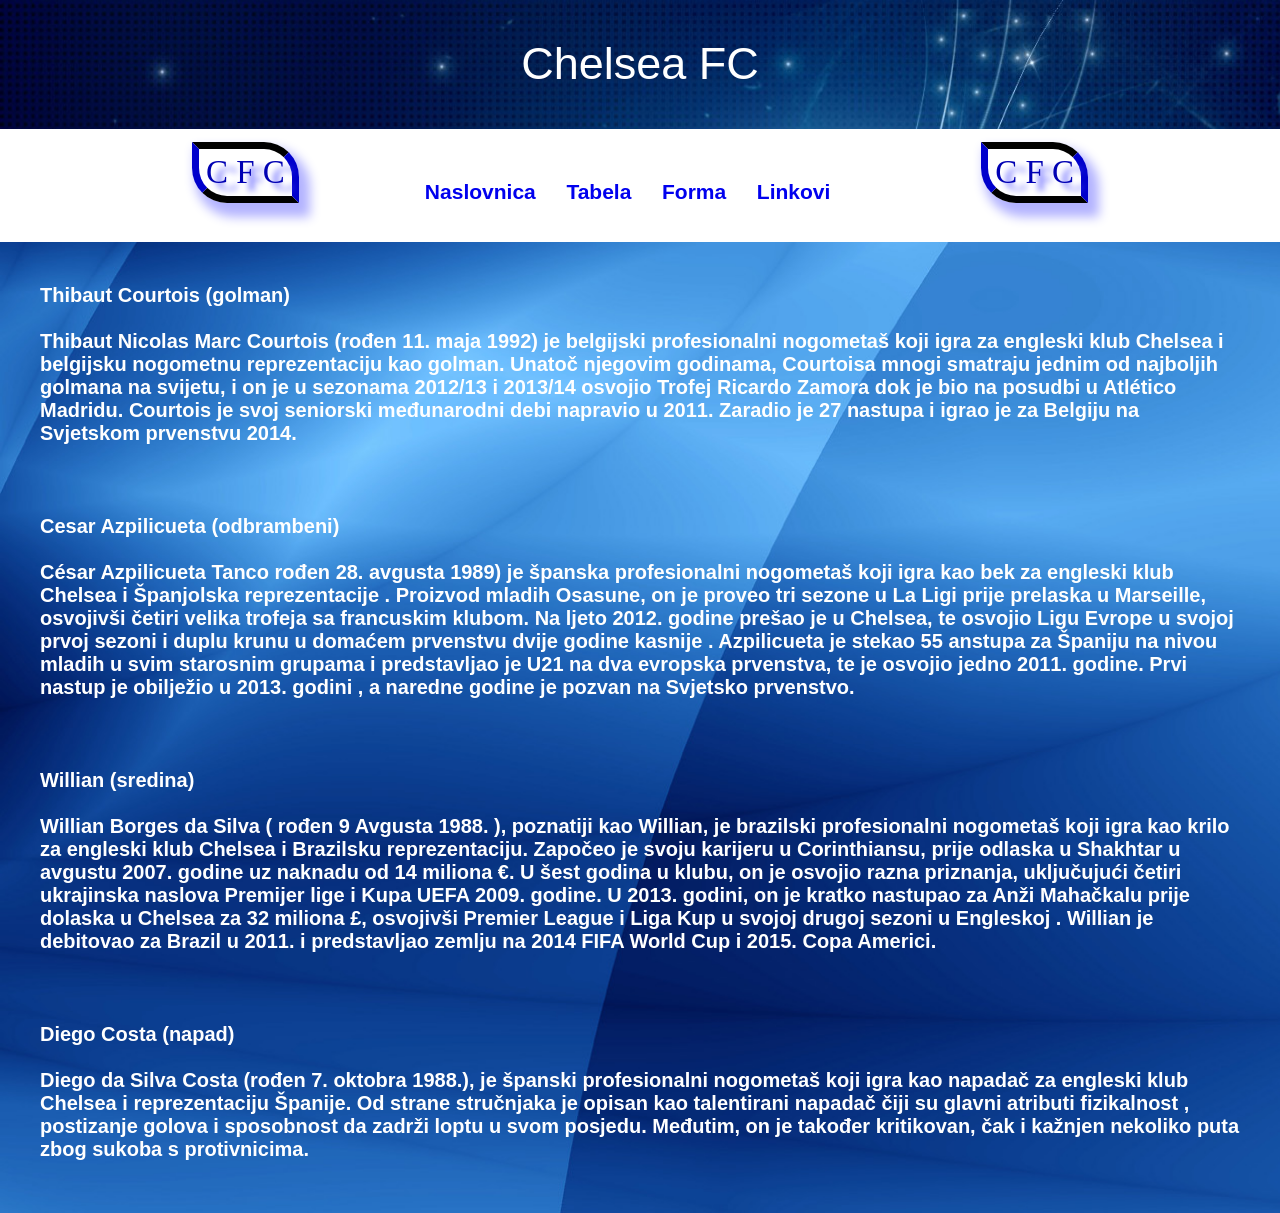
<file: 2Spirala-ArminNogo/linkovi.html>
<!DOCTYPE html>
<HTML>
<HEAD>
  <META http-equiv="Content-Type" content="text/html; charset=utf-8">
  <TITLE>Linkovi</TITLE>
  <link rel="stylesheet" type="text/css" href="linkovi.css">
</HEAD>
<BODY>
<div id="okvirstranice">
<div id="naslov">
<p> Chelsea FC </p>
</div>

<div id="meni">
<div class="logo">C F C</div>
<div class="logo1">C F C</div>
<ul>
<li><a class= "menilink" href="index.html#">Naslovnica</a></li>
<li><a class= "menilink" href="tabelarna.html#">Tabela</a></li>
<li><a class= "menilink" href="forma.html#">Forma</a></li>
<li><a class= "menilink" href="linkovi.html#">Linkovi</a></li>
</ul>
</div>
<br class="ocisti" />
<hr>

<div id="prvapostava">
<ul>
<li><a class="exlink" href="https://www.chelseafc.com/teams/first-team/thibaut-courtois.html">Thibaut Courtois (golman)
<br><br>
Thibaut Nicolas Marc Courtois (rođen 11. maja 1992) je belgijski profesionalni nogometaš koji igra za engleski klub Chelsea i belgijsku nogometnu reprezentaciju kao golman.
Unatoč njegovim godinama, Courtoisa mnogi smatraju jednim od najboljih golmana na svijetu, i on je u sezonama 2012/13 i 2013/14 osvojio Trofej Ricardo Zamora dok je bio na posudbi u Atlético Madridu.
Courtois je svoj seniorski međunarodni debi napravio u 2011. Zaradio je 27 nastupa i igrao je za Belgiju na Svjetskom prvenstvu 2014.
</a>
<hr>
<br><br><br>
</li>
<li><a class="exlink" href="https://www.chelseafc.com/teams/first-team/cesar-azpilicueta.html">Cesar Azpilicueta (odbrambeni)
<br><br>
César Azpilicueta Tanco rođen 28. avgusta 1989) je španska profesionalni nogometaš koji igra kao bek za engleski klub Chelsea i Španjolska reprezentacije .
Proizvod mladih Osasune, on je proveo tri sezone u La Ligi prije prelaska u Marseille, osvojivši četiri velika trofeja sa francuskim klubom. Na ljeto 2012. godine prešao je u Chelsea, te osvojio Ligu Evrope u svojoj prvoj sezoni i duplu krunu u domaćem prvenstvu dvije godine kasnije .
Azpilicueta je stekao 55 anstupa za Španiju na nivou mladih u svim starosnim grupama i predstavljao je U21 na dva evropska prvenstva, te je osvojio jedno 2011. godine. Prvi nastup je obilježio u 2013. godini , a naredne godine je pozvan na Svjetsko prvenstvo.
</a>
<hr>
<br><br><br>
</li>
<li><a class="exlink" href="https://www.chelseafc.com/teams/first-team/willian.html">Willian (sredina)
<br><br>
Willian Borges da Silva ( rođen 9 Avgusta 1988. ), poznatiji kao Willian, je brazilski profesionalni nogometaš koji igra kao krilo za engleski klub Chelsea i Brazilsku reprezentaciju.
Započeo je svoju karijeru u Corinthiansu, prije odlaska u Shakhtar u avgustu 2007. godine uz naknadu od 14 miliona €. U šest godina u klubu, on je osvojio razna priznanja, uključujući četiri ukrajinska naslova Premijer lige i Kupa UEFA 2009. godine. U 2013. godini, on je kratko nastupao za Anži Mahačkalu prije dolaska u Chelsea za 32 miliona £, osvojivši Premier League i Liga Kup u svojoj drugoj sezoni u Engleskoj . Willian je debitovao za Brazil u 2011. i predstavljao zemlju na 2014 FIFA World Cup i 2015. Copa Americi.
</a>
<hr>
<br><br><br>
</li>
<li><a class="exlink" href="https://www.chelseafc.com/teams/first-team/diego-costa.html">Diego Costa (napad)
<br><br>
Diego da Silva Costa (rođen 7. oktobra 1988.), je španski profesionalni nogometaš koji igra kao napadač za engleski klub Chelsea i reprezentaciju Španije. Od strane stručnjaka je opisan kao talentirani napadač čiji su glavni atributi fizikalnost , postizanje golova i sposobnost da zadrži loptu u svom posjedu. Međutim, on je također kritikovan, čak i kažnjen nekoliko puta zbog sukoba s protivnicima.
</a>
<br><br><br>
</li>
</ul>

</div>
</div>  
</BODY>
</HTML>
</file>
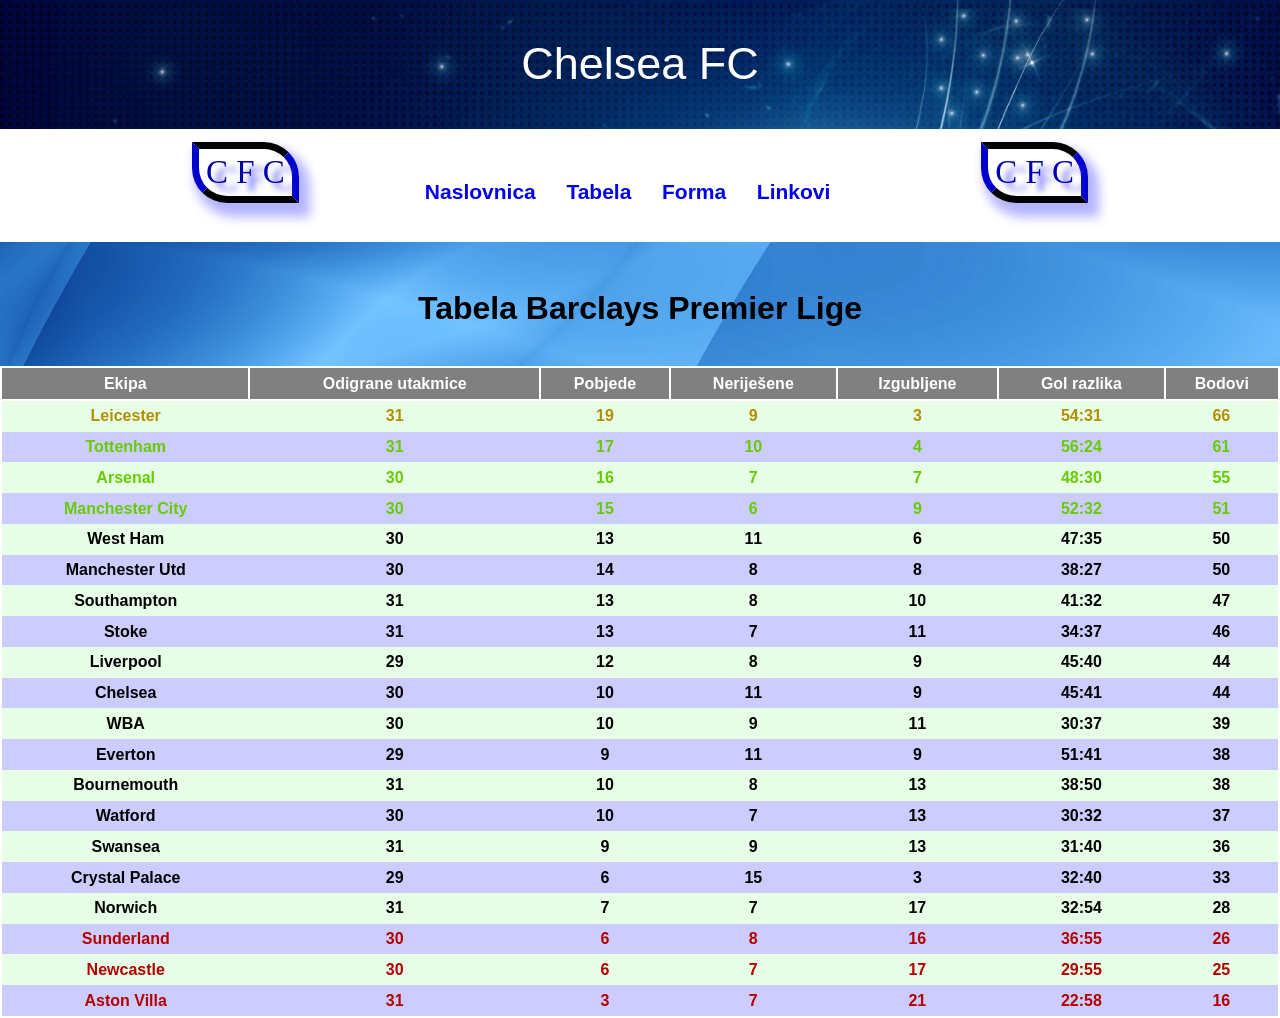
<file: 2Spirala-ArminNogo/tabelarna.html>
<!DOCTYPE html>
<HTML>
<HEAD>
  <META http-equiv="Content-Type" content="text/html; charset=utf-8">
  <TITLE>Tabelarna</TITLE>
  <link rel="stylesheet" type="text/css" href="tabelarna.css">
</HEAD>
<BODY>
<div id="okvirstranice">
<div id="naslov">
<p> Chelsea FC </p>
</div>

<div id="meni">
<div class="logo">C F C</div>
<div class="logo1">C F C</div>
<ul>
<li><a class= "menilink" href="index.html#">Naslovnica</a></li>
<li><a class= "menilink" href="tabelarna.html#">Tabela</a></li>
<li><a class= "menilink" href="forma.html#">Forma</a></li>
<li><a class= "menilink" href="linkovi.html#">Linkovi</a></li>
</ul>
</div>
<br class="ocisti" />
<hr>

<h1> Tabela Barclays Premier Lige</h1>
<br>

<div id=tabela>
<table>
<tr>
<th>Ekipa</th>
<th>Odigrane utakmice</th>
<th>Pobjede</th>
<th>Neriješene</th>
<th>Izgubljene</th>
<th>Gol razlika</th>
<th>Bodovi</th>
</tr>

<tr class="vodeci">
<td>Leicester</td>
<td>31</td>
<td>19</td>
<td>9</td>
<td>3</td>
<td>54:31</td>
<td>66</td>
</tr>

<tr class="lp">
<td>Tottenham</td>
<td>31</td>
<td>17</td>
<td>10</td>
<td>4</td>
<td>56:24</td>
<td>61</td>
</tr>

<tr class="lp">
<td>Arsenal</td>
<td>30</td>
<td>16</td>
<td>7</td>
<td>7</td>
<td>48:30</td>
<td>55</td>
</tr>

<tr class="lp">
<td>Manchester City</td>
<td>30</td>
<td>15</td>
<td>6</td>
<td>9</td>
<td>52:32</td>
<td>51</td>
</tr>

<tr>
<td>West Ham</td>
<td>30</td>
<td>13</td>
<td>11</td>
<td>6</td>
<td>47:35</td>
<td>50</td>
</tr>

<tr>
<td>Manchester Utd</td>
<td>30</td>
<td>14</td>
<td>8</td>
<td>8</td>
<td>38:27</td>
<td>50</td>
</tr>

<tr>
<td>Southampton</td>
<td>31</td>
<td>13</td>
<td>8</td>
<td>10</td>
<td>41:32</td>
<td>47</td>
</tr>

<tr>
<td>Stoke</td>
<td>31</td>
<td>13</td>
<td>7</td>
<td>11</td>
<td>34:37</td>
<td>46</td>
</tr>

<tr>
<td>Liverpool</td>
<td>29</td>
<td>12</td>
<td>8</td>
<td>9</td>
<td>45:40</td>
<td>44</td>
</tr>

<tr>
<td>Chelsea</td>
<td>30</td>
<td>10</td>
<td>11</td>
<td>9</td>
<td>45:41</td>
<td>44</td>
</tr>

<tr>
<td>WBA</td>
<td>30</td>
<td>10</td>
<td>9</td>
<td>11</td>
<td>30:37</td>
<td>39</td>
</tr>

<tr>
<td>Everton</td>
<td>29</td>
<td>9</td>
<td>11</td>
<td>9</td>
<td>51:41</td>
<td>38</td>
</tr>

<tr>
<td>Bournemouth</td>
<td>31</td>
<td>10</td>
<td>8</td>
<td>13</td>
<td>38:50</td>
<td>38</td>
</tr>

<tr>
<td>Watford</td>
<td>30</td>
<td>10</td>
<td>7</td>
<td>13</td>
<td>30:32</td>
<td>37</td>
</tr>

<tr>
<td>Swansea</td>
<td>31</td>
<td>9</td>
<td>9</td>
<td>13</td>
<td>31:40</td>
<td>36</td>
</tr>

<tr>
<td>Crystal Palace</td>
<td>29</td>
<td>6</td>
<td>15</td>
<td>3</td>
<td>32:40</td>
<td>33</td>
</tr>

<tr>
<td>Norwich</td>
<td>31</td>
<td>7</td>
<td>7</td>
<td>17</td>
<td>32:54</td>
<td>28</td>
</tr>

<tr class="ispada">
<td>Sunderland</td>
<td>30</td>
<td>6</td>
<td>8</td>
<td>16</td>
<td>36:55</td>
<td>26</td>
</tr>

<tr class="ispada">
<td>Newcastle</td>
<td>30</td>
<td>6</td>
<td>7</td>
<td>17</td>
<td>29:55</td>
<td>25</td>
</tr>

<tr class="ispada">
<td>Aston Villa</td>
<td>31</td>
<td>3</td>
<td>7</td>
<td>21</td>
<td>22:58</td>
<td>16</td>
</tr>

</table>
</div>

</div>  
</BODY>
</HTML>
</file>
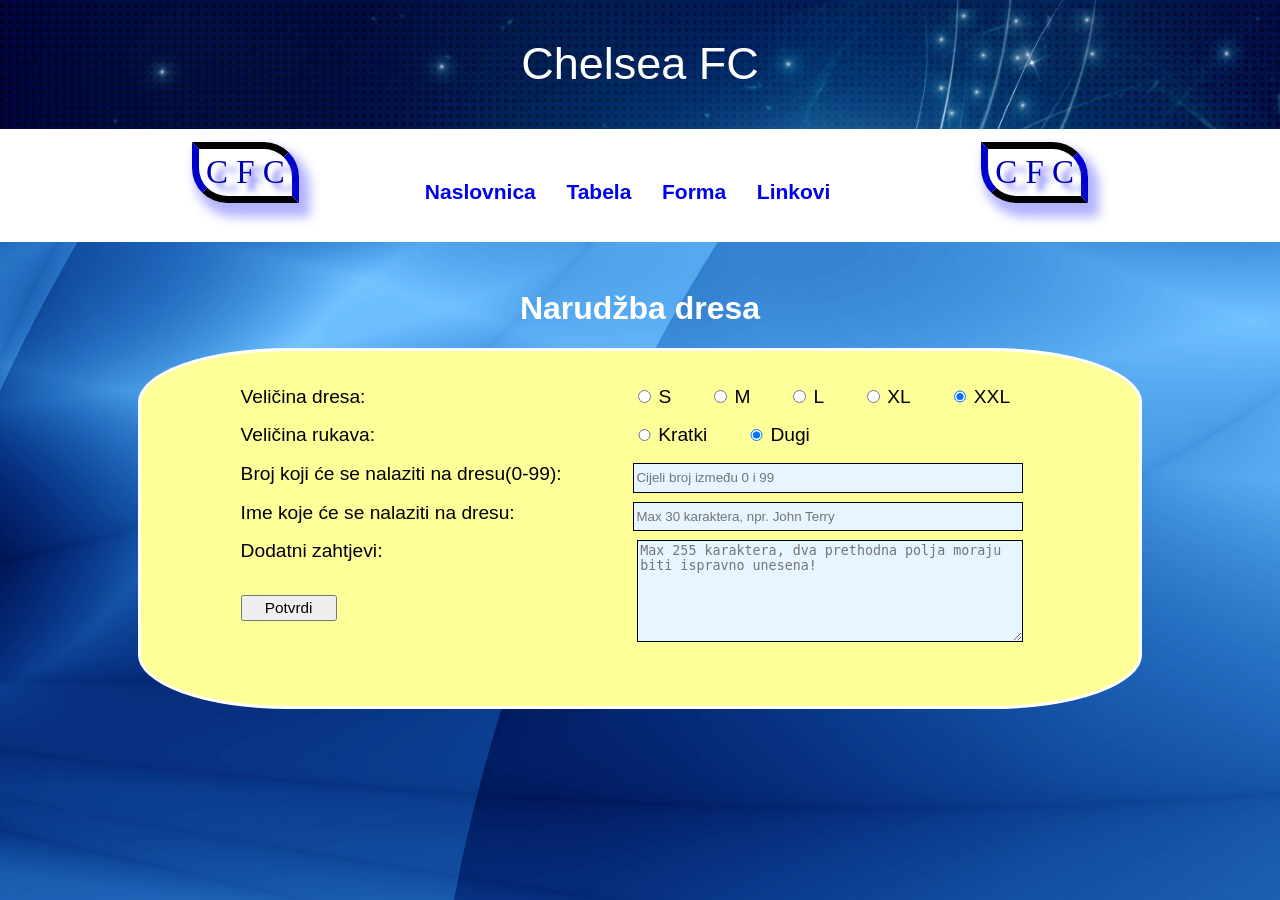
<file: 3Spirala-ArminNogo/forma.html>
<!DOCTYPE html>
<HTML>
<HEAD>
  <META http-equiv="Content-Type" content="text/html; charset=utf-8">
  <TITLE>Forma</TITLE>
  <link rel="stylesheet" type="text/css" href="forma.css">
  <script src="forma.js" type="text/javascript"></script>
</HEAD>
<BODY>
<div id="okvirstranice">
<div id="naslov">
<p> Chelsea FC </p>
</div>

<div id="meni">
<div class="logo">C F C</div>
<div class="logo1">C F C</div>
<ul>
<li><a class= "menilink" href="index.php#">Naslovnica</a></li>
<li><a class= "menilink" href="tabelarna.php#">Tabela</a></li>
<li><a class= "menilink" href="forma.php#">Forma</a></li>
<li><a class= "menilink" href="linkovi.php#">Linkovi</a></li>
</ul>
</div>
<br class="ocisti" />
<hr>

<h1>Narudžba dresa</h1>

<div id="forma">
<br/>
<form id="formaa" action="http://www.chelseamegastore.com/stores/chelsea/en/products/kitselector/chelsea-home-kit-2015-16/228">
<div class="cjelina">
<label class="labela" id="radioprva"> Veličina dresa: </label>
<input class="check" type="radio" name="veličinaDr" value="S" checked> <label class="labela">S</label>
<input class="check" type="radio" name="veličinaDr" value="M" checked> <label class="labela">M</label>
<input class="check" type="radio" name="veličinaDr" value="L" checked> <label class="labela">L</label>
<input class="check" type="radio" name="veličinaDr" value="XL" checked> <label class="labela">XL</label>
<input class="check" type="radio" name="veličinaDr" value="XXL" checked> <label class="labela">XXL</label>
</div>

<div class="cjelina">
<label class="labela" id="radiodruga">Veličina rukava:</label>
<input class="check" type="radio" name="veličinaRu" value="K" checked> <label class="labela">Kratki</label>
<input class="check" type="radio" name="veličinaRu" value="D" checked> <label class="labela">Dugi</label>
</div>

<div class="cjelina">
<label class="labela"> Broj koji će se nalaziti na dresu(0-99):	</label>
<input class="textbox" id="broj" type="text" name="brojDresa" onblur="validiraj(this)" onkeyup="validiraj(this)" placeholder="Cijeli broj između 0 i 99" required>
</div>

<div class="cjelina">
<label class="labela"> Ime koje će se nalaziti na dresu:</label>
<input class="textbox" id="ime" type="text" name="imeDres" onblur="validiraj(this)" onkeyup="validiraj(this)" placeholder="Max 30 karaktera, npr. John Terry" required><br/>
</div>

<div class="cjelina">
<label class="labela"> Dodatni zahtjevi:</label>
<textarea id="textarea" name="poruka" cols="1" rows="5" onblur="validiraj(this)" onkeyup="validiraj(this)" placeholder="Max 255 karaktera, dva prethodna polja moraju biti ispravno unesena!" required>
</textarea>
</div>

<div class="cjelina">
<input class="dugme" type="submit" value="Potvrdi">
</div>

</form>
</div>

</div>  
</BODY>
</HTML>
</file>
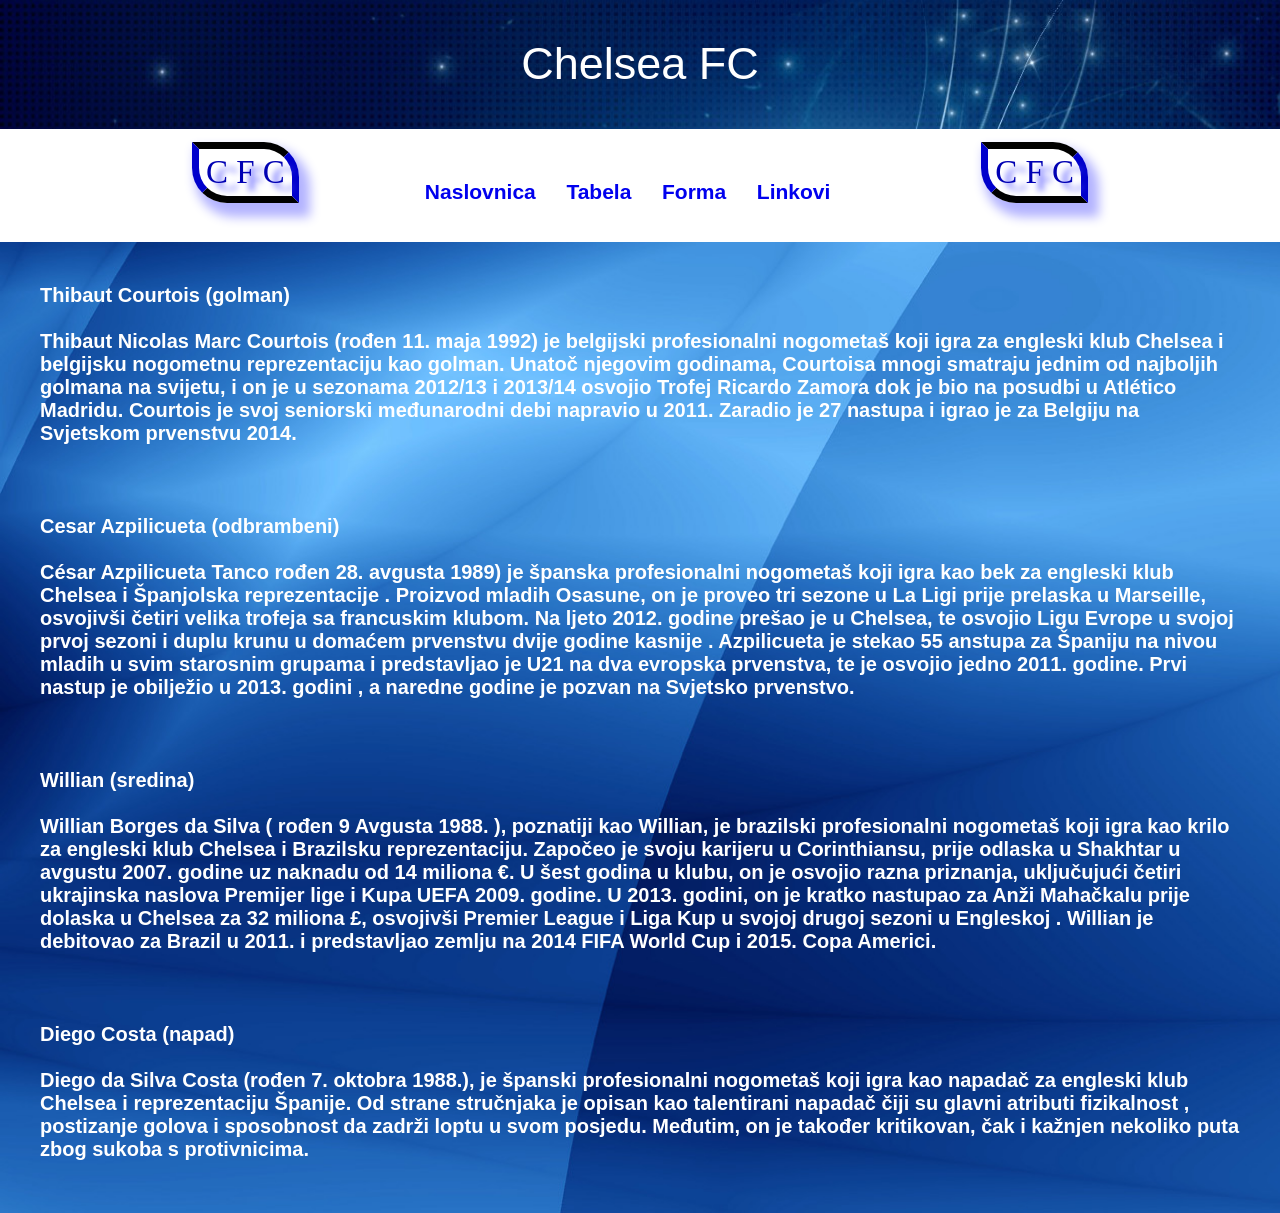
<file: 3Spirala-ArminNogo/linkovi.html>
<!DOCTYPE html>
<HTML>
<HEAD>
  <META http-equiv="Content-Type" content="text/html; charset=utf-8">
  <TITLE>Linkovi</TITLE>
  <link rel="stylesheet" type="text/css" href="linkovi.css">
</HEAD>
<BODY>
<div id="okvirstranice">
<div id="naslov">
<p> Chelsea FC </p>
</div>

<div id="meni">
<div class="logo">C F C</div>
<div class="logo1">C F C</div>
<ul>
<li><a class= "menilink" href="index.php#">Naslovnica</a></li>
<li><a class= "menilink" href="tabelarna.php#">Tabela</a></li>
<li><a class= "menilink" href="forma.php#">Forma</a></li>
<li><a class= "menilink" href="linkovi.php#">Linkovi</a></li>
</ul>
</div>
<br class="ocisti" />
<hr>

<div id="prvapostava">
<ul>
<li><a class="exlink" href="https://www.chelseafc.com/teams/first-team/thibaut-courtois.html">Thibaut Courtois (golman)
<br><br>
Thibaut Nicolas Marc Courtois (rođen 11. maja 1992) je belgijski profesionalni nogometaš koji igra za engleski klub Chelsea i belgijsku nogometnu reprezentaciju kao golman.
Unatoč njegovim godinama, Courtoisa mnogi smatraju jednim od najboljih golmana na svijetu, i on je u sezonama 2012/13 i 2013/14 osvojio Trofej Ricardo Zamora dok je bio na posudbi u Atlético Madridu.
Courtois je svoj seniorski međunarodni debi napravio u 2011. Zaradio je 27 nastupa i igrao je za Belgiju na Svjetskom prvenstvu 2014.
</a>
<hr>
<br><br><br>
</li>
<li><a class="exlink" href="https://www.chelseafc.com/teams/first-team/cesar-azpilicueta.html">Cesar Azpilicueta (odbrambeni)
<br><br>
César Azpilicueta Tanco rođen 28. avgusta 1989) je španska profesionalni nogometaš koji igra kao bek za engleski klub Chelsea i Španjolska reprezentacije .
Proizvod mladih Osasune, on je proveo tri sezone u La Ligi prije prelaska u Marseille, osvojivši četiri velika trofeja sa francuskim klubom. Na ljeto 2012. godine prešao je u Chelsea, te osvojio Ligu Evrope u svojoj prvoj sezoni i duplu krunu u domaćem prvenstvu dvije godine kasnije .
Azpilicueta je stekao 55 anstupa za Španiju na nivou mladih u svim starosnim grupama i predstavljao je U21 na dva evropska prvenstva, te je osvojio jedno 2011. godine. Prvi nastup je obilježio u 2013. godini , a naredne godine je pozvan na Svjetsko prvenstvo.
</a>
<hr>
<br><br><br>
</li>
<li><a class="exlink" href="https://www.chelseafc.com/teams/first-team/willian.html">Willian (sredina)
<br><br>
Willian Borges da Silva ( rođen 9 Avgusta 1988. ), poznatiji kao Willian, je brazilski profesionalni nogometaš koji igra kao krilo za engleski klub Chelsea i Brazilsku reprezentaciju.
Započeo je svoju karijeru u Corinthiansu, prije odlaska u Shakhtar u avgustu 2007. godine uz naknadu od 14 miliona €. U šest godina u klubu, on je osvojio razna priznanja, uključujući četiri ukrajinska naslova Premijer lige i Kupa UEFA 2009. godine. U 2013. godini, on je kratko nastupao za Anži Mahačkalu prije dolaska u Chelsea za 32 miliona £, osvojivši Premier League i Liga Kup u svojoj drugoj sezoni u Engleskoj . Willian je debitovao za Brazil u 2011. i predstavljao zemlju na 2014 FIFA World Cup i 2015. Copa Americi.
</a>
<hr>
<br><br><br>
</li>
<li><a class="exlink" href="https://www.chelseafc.com/teams/first-team/diego-costa.html">Diego Costa (napad)
<br><br>
Diego da Silva Costa (rođen 7. oktobra 1988.), je španski profesionalni nogometaš koji igra kao napadač za engleski klub Chelsea i reprezentaciju Španije. Od strane stručnjaka je opisan kao talentirani napadač čiji su glavni atributi fizikalnost , postizanje golova i sposobnost da zadrži loptu u svom posjedu. Međutim, on je također kritikovan, čak i kažnjen nekoliko puta zbog sukoba s protivnicima.
</a>
<br><br><br>
</li>
</ul>

</div>
</div>  
</BODY>
</HTML>
</file>
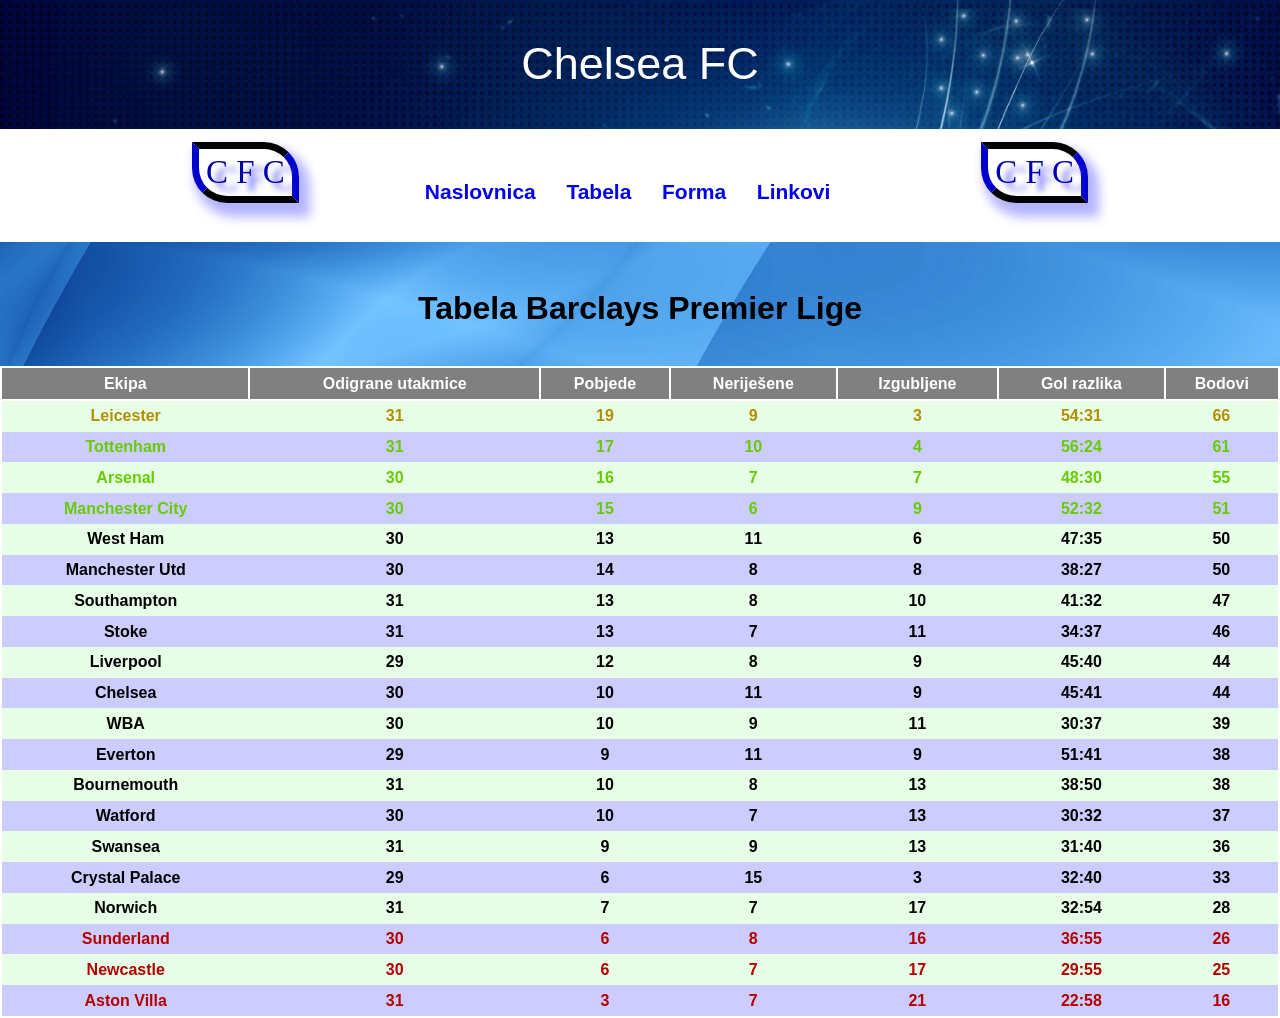
<file: 3Spirala-ArminNogo/tabelarna.html>
<!DOCTYPE html>
<HTML>
<HEAD>
  <META http-equiv="Content-Type" content="text/html; charset=utf-8">
  <TITLE>Tabelarna</TITLE>
  <link rel="stylesheet" type="text/css" href="tabelarna.css">
</HEAD>
<BODY>
<div id="okvirstranice">
<div id="naslov">
<p> Chelsea FC </p>
</div>

<div id="meni">
<div class="logo">C F C</div>
<div class="logo1">C F C</div>
<ul>
<li><a class= "menilink" href="index.php#">Naslovnica</a></li>
<li><a class= "menilink" href="tabelarna.php#">Tabela</a></li>
<li><a class= "menilink" href="forma.php#">Forma</a></li>
<li><a class= "menilink" href="linkovi.php#">Linkovi</a></li>
</ul>
</div>
<br class="ocisti" />
<hr>

<h1> Tabela Barclays Premier Lige</h1>
<br>

<div id=tabela>
<table>
<tr>
<th>Ekipa</th>
<th>Odigrane utakmice</th>
<th>Pobjede</th>
<th>Neriješene</th>
<th>Izgubljene</th>
<th>Gol razlika</th>
<th>Bodovi</th>
</tr>

<tr class="vodeci">
<td>Leicester</td>
<td>31</td>
<td>19</td>
<td>9</td>
<td>3</td>
<td>54:31</td>
<td>66</td>
</tr>

<tr class="lp">
<td>Tottenham</td>
<td>31</td>
<td>17</td>
<td>10</td>
<td>4</td>
<td>56:24</td>
<td>61</td>
</tr>

<tr class="lp">
<td>Arsenal</td>
<td>30</td>
<td>16</td>
<td>7</td>
<td>7</td>
<td>48:30</td>
<td>55</td>
</tr>

<tr class="lp">
<td>Manchester City</td>
<td>30</td>
<td>15</td>
<td>6</td>
<td>9</td>
<td>52:32</td>
<td>51</td>
</tr>

<tr>
<td>West Ham</td>
<td>30</td>
<td>13</td>
<td>11</td>
<td>6</td>
<td>47:35</td>
<td>50</td>
</tr>

<tr>
<td>Manchester Utd</td>
<td>30</td>
<td>14</td>
<td>8</td>
<td>8</td>
<td>38:27</td>
<td>50</td>
</tr>

<tr>
<td>Southampton</td>
<td>31</td>
<td>13</td>
<td>8</td>
<td>10</td>
<td>41:32</td>
<td>47</td>
</tr>

<tr>
<td>Stoke</td>
<td>31</td>
<td>13</td>
<td>7</td>
<td>11</td>
<td>34:37</td>
<td>46</td>
</tr>

<tr>
<td>Liverpool</td>
<td>29</td>
<td>12</td>
<td>8</td>
<td>9</td>
<td>45:40</td>
<td>44</td>
</tr>

<tr>
<td>Chelsea</td>
<td>30</td>
<td>10</td>
<td>11</td>
<td>9</td>
<td>45:41</td>
<td>44</td>
</tr>

<tr>
<td>WBA</td>
<td>30</td>
<td>10</td>
<td>9</td>
<td>11</td>
<td>30:37</td>
<td>39</td>
</tr>

<tr>
<td>Everton</td>
<td>29</td>
<td>9</td>
<td>11</td>
<td>9</td>
<td>51:41</td>
<td>38</td>
</tr>

<tr>
<td>Bournemouth</td>
<td>31</td>
<td>10</td>
<td>8</td>
<td>13</td>
<td>38:50</td>
<td>38</td>
</tr>

<tr>
<td>Watford</td>
<td>30</td>
<td>10</td>
<td>7</td>
<td>13</td>
<td>30:32</td>
<td>37</td>
</tr>

<tr>
<td>Swansea</td>
<td>31</td>
<td>9</td>
<td>9</td>
<td>13</td>
<td>31:40</td>
<td>36</td>
</tr>

<tr>
<td>Crystal Palace</td>
<td>29</td>
<td>6</td>
<td>15</td>
<td>3</td>
<td>32:40</td>
<td>33</td>
</tr>

<tr>
<td>Norwich</td>
<td>31</td>
<td>7</td>
<td>7</td>
<td>17</td>
<td>32:54</td>
<td>28</td>
</tr>

<tr class="ispada">
<td>Sunderland</td>
<td>30</td>
<td>6</td>
<td>8</td>
<td>16</td>
<td>36:55</td>
<td>26</td>
</tr>

<tr class="ispada">
<td>Newcastle</td>
<td>30</td>
<td>6</td>
<td>7</td>
<td>17</td>
<td>29:55</td>
<td>25</td>
</tr>

<tr class="ispada">
<td>Aston Villa</td>
<td>31</td>
<td>3</td>
<td>7</td>
<td>21</td>
<td>22:58</td>
<td>16</td>
</tr>

</table>
</div>

</div>  
</BODY>
</HTML>
</file>
<file: 2Spirala-ArminNogo/naslovnica.css>
okvirstranice{
}

body{
	background-image: url('pozadinau.jpg');
	background-repeat: no-repeat;
	background-size:cover;
	font-family: sans-serif;
	margin: 0;
    padding: 0;
}

#naslov > p{
	font-size: 45px;
	font-family: arial;
	text-align: center;
	color: white;
	background-image: url('pozadina.jpg');
	padding-bottom: 3%;
	padding-top: 3%;
	margin: 0px;
	transition: 2s ease-in-out;
}
#naslov p:hover{
	letter-spacing: 20px;
	color: #1a1aff;
	text-shadow: 0px 24px 10px white;
}

.logo {
  -webkit-box-sizing: content-box;
  -moz-box-sizing: content-box;
  box-sizing: content-box;
  float:left;
  margin-right:3%;
  margin-left: 15%;
  margin-top: 1%;
  padding: 7px;
  border-top: 7px solid black;
  border-right: 7px solid #0000cc;
  border-bottom: 7px solid black;
  border-left: 7px solid #0000cc;
  -webkit-border-radius: 0 35px;
  border-radius: 0 35px;
  font: normal 33px/1 Georgia, serif;
  color: #0000b3;
  -o-text-overflow: ellipsis;
  text-overflow: ellipsis;
  -webkit-box-shadow: 7px 10px 11px 4px #b3b3ff;
  box-shadow: 7px 10px 11px 4px #b3b3ff;
  text-shadow: 10px 7px 6px #4d4dff;
  transition: 3s ease-in-out;
}
.logo:hover{
	transform: rotate(-360deg);
	background-color:#8080ff;
	border-top: 7px solid #0000cc;
	border-right: 7px solid black;
	border-bottom: 7px solid #0000cc;
	border-left: 7px solid black;
	-webkit-box-shadow: 7px 10px 11px 4px #00004d;
	box-shadow: 7px 10px 11px 4px #00004d;
	color: white;
}
.logo1 {
  -webkit-box-sizing: content-box;
  -moz-box-sizing: content-box;
  box-sizing: content-box;
  float:right;
  margin-left:3%;
  margin-right:15%;
  margin-top:1%;
  padding: 7px;
  border-top: 7px solid black;
  border-right: 7px solid #0000cc;
  border-bottom: 7px solid black;
  border-left: 7px solid #0000cc;
  -webkit-border-radius: 0 35px;
  border-radius: 0 35px;
  font: normal 33px/1 Georgia, serif;
  color: #0000b3;
  -o-text-overflow: ellipsis;
  text-overflow: ellipsis;
  -webkit-box-shadow: 7px 10px 11px 4px #b3b3ff;
  box-shadow: 7px 10px 11px 4px #b3b3ff;
  text-shadow: 10px 7px 6px #4d4dff;
  transition: 3s ease-in-out;
}
.logo1:hover{
	transform: rotate(360deg);
	background-color:#8080ff;
	border-top: 7px solid #0000cc;
	border-right: 7px solid black;
	border-bottom: 7px solid #0000cc;
	border-left: 7px solid black;
	-webkit-box-shadow: 7px 10px 11px 4px #00004d;
	box-shadow: 7px 10px 11px 4px #00004d;
	color: white;
}

hr{
    height: 1%;
    border: 0;
    box-shadow: inset 0 12px 12px -12px #000033;
}
#meni{
	background-color: white;
}
#meni > ul{
	list-style: none;
	vertical-align: middle;
	text-align: center;
	font-size: 21px;
	background-color: white;
	margin: 0;
	padding-top:4%;
	padding-bottom:3%;
}

#meni > ul > li{
	display: inline;
	font-weight: bold;
	padding-right: 2%;
}

a:link {
    text-decoration: none;
}

#novosti{
	max-width:100%;
	border-collapse: collapse;
}

#novosti .novost:nth-child(odd){
	width:40%;
	float:left;
	margin:3%;
	text-align:justify;
	border-collapse: collapse;
	border: solid 2px white;
	box-shadow: 5px 5px 5px 5px black;
	border-bottom-left-radius: 5%;
	border-bottom-right-radius: 5%;
}
#novosti .novost:nth-child(even){
	width:40%;
	float:right;
	margin:3%;
	text-align:justify;
	border-collapse: collapse;
	border: solid 2px white;
	box-shadow: 5px 5px 5px 5px black;
	border-bottom-left-radius: 5%;
	border-bottom-right-radius: 5%;
}
#novosti p{
	border-collapse: collapse;
	border-top: solid 1px white;
	padding: 2%;
	color: #ffff00;
}
h4{
	text-align:center;
	color:white;
}
img{
	width:100%;
	height:55%;
}
.ocisti{
	clear:both;
    line-height:0;
}

#odabir{
	text-align: center;
}

#meniNovosti{
	border: solid 6px #809fff;
	border-radius: 15%;
}

.datumObjave{
	text-align: right;
}

.hiddenDatum{
	display: none;
}
</file>
<file: 1Spirala-ArminNogo/forma.css>
okvirstranice{
min-width: 1000px;
}

body{
	background-image: url('pozadinau.jpg');
	background-repeat: no-repeat;
	background-size:cover;
	font-family: sans-serif;
	margin: 0;
    padding: 0;
}

#naslov > p{
	font-size: 45px;
	font-family: arial;
	text-align: center;
	color: white;
	background-image: url('pozadina.jpg');
	padding-bottom: 3%;
	padding-top: 3%;
	margin: 0px;
	transition: 2s ease-in-out;
}

#naslov p:hover{
	letter-spacing: 20px;
	color: #1a1aff;
	text-shadow: 0px 24px 10px white;
}

.logo {
  -webkit-box-sizing: content-box;
  -moz-box-sizing: content-box;
  box-sizing: content-box;
  float:left;
  margin-right:3%;
  margin-left: 15%;
  margin-top: 1%;
  padding: 7px;
  border-top: 7px solid black;
  border-right: 7px solid #0000cc;
  border-bottom: 7px solid black;
  border-left: 7px solid #0000cc;
  -webkit-border-radius: 0 35px;
  border-radius: 0 35px;
  font: normal 33px/1 Georgia, serif;
  color: #0000b3;
  -o-text-overflow: ellipsis;
  text-overflow: ellipsis;
  -webkit-box-shadow: 7px 10px 11px 4px #b3b3ff;
  box-shadow: 7px 10px 11px 4px #b3b3ff;
  text-shadow: 10px 7px 6px #4d4dff;
  transition: 3s ease-in-out;
}
.logo:hover{
	transform: rotate(-360deg);
	background-color:#8080ff;
	border-top: 7px solid #0000cc;
	border-right: 7px solid black;
	border-bottom: 7px solid #0000cc;
	border-left: 7px solid black;
	-webkit-box-shadow: 7px 10px 11px 4px #00004d;
	box-shadow: 7px 10px 11px 4px #00004d;
	color: white;
}
.logo1 {
  -webkit-box-sizing: content-box;
  -moz-box-sizing: content-box;
  box-sizing: content-box;
  float:right;
  margin-left:3%;
  margin-right:15%;
  margin-top:1%;
  padding: 7px;
  border-top: 7px solid black;
  border-right: 7px solid #0000cc;
  border-bottom: 7px solid black;
  border-left: 7px solid #0000cc;
  -webkit-border-radius: 0 35px;
  border-radius: 0 35px;
  font: normal 33px/1 Georgia, serif;
  color: #0000b3;
  -o-text-overflow: ellipsis;
  text-overflow: ellipsis;
  -webkit-box-shadow: 7px 10px 11px 4px #b3b3ff;
  box-shadow: 7px 10px 11px 4px #b3b3ff;
  text-shadow: 10px 7px 6px #4d4dff;
  transition: 3s ease-in-out;
}
.logo1:hover{
	transform: rotate(360deg);
	background-color:#8080ff;
	border-top: 7px solid #0000cc;
	border-right: 7px solid black;
	border-bottom: 7px solid #0000cc;
	border-left: 7px solid black;
	-webkit-box-shadow: 7px 10px 11px 4px #00004d;
	box-shadow: 7px 10px 11px 4px #00004d;
	color: white;
}

hr{
    height: 1%;
    border: 0;
    box-shadow: inset 0 12px 12px -12px #000033;
}
#meni{
	background-color: white;
}
#meni > ul{
	list-style: none;
	vertical-align: middle;
	text-align: center;
	font-size: 21px;
	background-color: white;
	margin: 0;
	padding-top:4%;
	padding-bottom:3%;
}

#meni > ul > li{
	display: inline;
	font-weight: bold;
	padding-right: 2%;
}

a:link {
    text-decoration: none;
}

h1{
	text-align: center;
	color: white;
}
#forma{
	margin: auto;
	width: 78vw;
	border-style: solid;
	border-color: white;
	border-radius: 15%;
	background-color: #ffff99;
}
form{
	margin: auto;
	width: 65vw;
	height: 25vw;
}
.textbox{
	display: inline-block;
	float: right;
	margin-right: 2%;
	width: 30vw;
	margin-left: 5%;
	height: 2vw;
	margin-bottom: 1%;
	background-color: #ccd8ff;
	border: solid 0.5px black;
}
.labela{
	font-size: 1.5vw;
}
.dugme{
	display: inline-block;
	float: left;
	margin-right: 2%;
	margin-top: 2%;
	height: 2vw;
	width: 7.5vw;
	font-size: 1.2vw;
}
#forma p{
	margin-left: 2%;
}
#textarea{
	display: inline-block;
	float: right;
	margin-right: 2%;
	width: 30vw;
	margin-left: 5%;
	height: 7.5vw;
	background-color: #ccd8ff;
	border: solid 0.5px black;
}
.check{
	height: 1vw;
	width: 1vw;
	margin-left: 3vw;
}
#radioprva{
	margin-right:17.9vw;
}
#radiodruga{
	margin-right:17.2vw;
}
.cjelina{
	margin: 2%;
}
.ocisti{
	clear:both;
    line-height:0;
}
</file>
<file: 1Spirala-ArminNogo/linkovi.css>
okvirstranice{
min-width: 1000px;
}

body{
	background-image: url('pozadinau.jpg');
	background-repeat: no-repeat;
	background-size:cover;	
	font-family: sans-serif;
	margin: 0;
    padding: 0;
	min-width: 1000px;
}

#naslov > p{
	font-size: 45px;
	font-family: arial;
	text-align: center;
	color: white;
	background-image: url('pozadina.jpg');
	padding-bottom: 3%;
	padding-top: 3%;
	margin: 0px;
	transition: 2s ease-in-out;
}

#naslov p:hover{
	letter-spacing: 20px;
	color: #1a1aff;
	text-shadow: 0px 24px 10px white;
}

.logo {
  -webkit-box-sizing: content-box;
  -moz-box-sizing: content-box;
  box-sizing: content-box;
  float:left;
  margin-right:3%;
  margin-left: 15%;
  margin-top: 1%;
  padding: 7px;
  border-top: 7px solid black;
  border-right: 7px solid #0000cc;
  border-bottom: 7px solid black;
  border-left: 7px solid #0000cc;
  -webkit-border-radius: 0 35px;
  border-radius: 0 35px;
  font: normal 33px/1 Georgia, serif;
  color: #0000b3;
  -o-text-overflow: ellipsis;
  text-overflow: ellipsis;
  -webkit-box-shadow: 7px 10px 11px 4px #b3b3ff;
  box-shadow: 7px 10px 11px 4px #b3b3ff;
  text-shadow: 10px 7px 6px #4d4dff;
  transition: 3s ease-in-out;
}
.logo:hover{
	transform: rotate(-360deg);
	background-color:#8080ff;
	border-top: 7px solid #0000cc;
	border-right: 7px solid black;
	border-bottom: 7px solid #0000cc;
	border-left: 7px solid black;
	-webkit-box-shadow: 7px 10px 11px 4px #00004d;
	box-shadow: 7px 10px 11px 4px #00004d;
	color: white;
}
.logo1 {
  -webkit-box-sizing: content-box;
  -moz-box-sizing: content-box;
  box-sizing: content-box;
  float:right;
  margin-left:3%;
  margin-right:15%;
  margin-top:1%;
  padding: 7px;
  border-top: 7px solid black;
  border-right: 7px solid #0000cc;
  border-bottom: 7px solid black;
  border-left: 7px solid #0000cc;
  -webkit-border-radius: 0 35px;
  border-radius: 0 35px;
  font: normal 33px/1 Georgia, serif;
  color: #0000b3;
  -o-text-overflow: ellipsis;
  text-overflow: ellipsis;
  -webkit-box-shadow: 7px 10px 11px 4px #b3b3ff;
  box-shadow: 7px 10px 11px 4px #b3b3ff;
  text-shadow: 10px 7px 6px #4d4dff;
  transition: 3s ease-in-out;
}
.logo1:hover{
	transform: rotate(360deg);
	background-color:#8080ff;
	border-top: 7px solid #0000cc;
	border-right: 7px solid black;
	border-bottom: 7px solid #0000cc;
	border-left: 7px solid black;
	-webkit-box-shadow: 7px 10px 11px 4px #00004d;
	box-shadow: 7px 10px 11px 4px #00004d;
	color: white;
}

hr{
    height: 1%;
    border: 0;
    box-shadow: inset 0 12px 12px -12px #000033;
}
#meni{
	background-color: white;
}
#meni > ul{
	list-style: none;
	vertical-align: middle;
	text-align: center;
	font-size: 21px;
	background-color: white;
	margin: 0;
	padding-top:4%;
	padding-bottom:3%;
}

#meni > ul > li{
	display: inline;
	font-weight: bold;
	padding-right: 2%;
}

a:link{
	text-decoration: none;
}

.exlink{
	text-decoration: none;
	color: white;
	font-size: 20px;
	font-weight: bold;
}

#prvapostava{
	margin-right: 3%;
}

#prvapostava > ul{
	list-style: none;
}

#prvapostava > ul > li:hover{
	list-style-image: url('bullet.jpg');
}
.ocisti{
	clear:both;
    line-height:0;
}
</file>
<file: 1Spirala-ArminNogo/naslovnica.css>
okvirstranice{
}

body{
	background-image: url('pozadinau.jpg');
	background-repeat: no-repeat;
	background-size:cover;
	font-family: sans-serif;
	margin: 0;
    padding: 0;
}

#naslov > p{
	font-size: 45px;
	font-family: arial;
	text-align: center;
	color: white;
	background-image: url('pozadina.jpg');
	padding-bottom: 3%;
	padding-top: 3%;
	margin: 0px;
	transition: 2s ease-in-out;
}
#naslov p:hover{
	letter-spacing: 20px;
	color: #1a1aff;
	text-shadow: 0px 24px 10px white;
}

.logo {
  -webkit-box-sizing: content-box;
  -moz-box-sizing: content-box;
  box-sizing: content-box;
  float:left;
  margin-right:3%;
  margin-left: 15%;
  margin-top: 1%;
  padding: 7px;
  border-top: 7px solid black;
  border-right: 7px solid #0000cc;
  border-bottom: 7px solid black;
  border-left: 7px solid #0000cc;
  -webkit-border-radius: 0 35px;
  border-radius: 0 35px;
  font: normal 33px/1 Georgia, serif;
  color: #0000b3;
  -o-text-overflow: ellipsis;
  text-overflow: ellipsis;
  -webkit-box-shadow: 7px 10px 11px 4px #b3b3ff;
  box-shadow: 7px 10px 11px 4px #b3b3ff;
  text-shadow: 10px 7px 6px #4d4dff;
  transition: 3s ease-in-out;
}
.logo:hover{
	transform: rotate(-360deg);
	background-color:#8080ff;
	border-top: 7px solid #0000cc;
	border-right: 7px solid black;
	border-bottom: 7px solid #0000cc;
	border-left: 7px solid black;
	-webkit-box-shadow: 7px 10px 11px 4px #00004d;
	box-shadow: 7px 10px 11px 4px #00004d;
	color: white;
}
.logo1 {
  -webkit-box-sizing: content-box;
  -moz-box-sizing: content-box;
  box-sizing: content-box;
  float:right;
  margin-left:3%;
  margin-right:15%;
  margin-top:1%;
  padding: 7px;
  border-top: 7px solid black;
  border-right: 7px solid #0000cc;
  border-bottom: 7px solid black;
  border-left: 7px solid #0000cc;
  -webkit-border-radius: 0 35px;
  border-radius: 0 35px;
  font: normal 33px/1 Georgia, serif;
  color: #0000b3;
  -o-text-overflow: ellipsis;
  text-overflow: ellipsis;
  -webkit-box-shadow: 7px 10px 11px 4px #b3b3ff;
  box-shadow: 7px 10px 11px 4px #b3b3ff;
  text-shadow: 10px 7px 6px #4d4dff;
  transition: 3s ease-in-out;
}
.logo1:hover{
	transform: rotate(360deg);
	background-color:#8080ff;
	border-top: 7px solid #0000cc;
	border-right: 7px solid black;
	border-bottom: 7px solid #0000cc;
	border-left: 7px solid black;
	-webkit-box-shadow: 7px 10px 11px 4px #00004d;
	box-shadow: 7px 10px 11px 4px #00004d;
	color: white;
}

hr{
    height: 1%;
    border: 0;
    box-shadow: inset 0 12px 12px -12px #000033;
}
#meni{
	background-color: white;
}
#meni > ul{
	list-style: none;
	vertical-align: middle;
	text-align: center;
	font-size: 21px;
	background-color: white;
	margin: 0;
	padding-top:4%;
	padding-bottom:3%;
}

#meni > ul > li{
	display: inline;
	font-weight: bold;
	padding-right: 2%;
}

a:link {
    text-decoration: none;
}

#novosti{
	max-width:100%;
	border-collapse: collapse;
}

#novosti .novost:nth-child(odd){
	width:40%;
	float:left;
	margin:3%;
	text-align:justify;
	border-collapse: collapse;
	border: solid 2px white;
	box-shadow: 5px 5px 5px 5px black;
	border-bottom-left-radius: 5%;
	border-bottom-right-radius: 5%;
}
#novosti .novost:nth-child(even){
	width:40%;
	float:right;
	margin:3%;
	text-align:justify;
	border-collapse: collapse;
	border: solid 2px white;
	box-shadow: 5px 5px 5px 5px black;
	border-bottom-left-radius: 5%;
	border-bottom-right-radius: 5%;
}
#novosti p{
	border-collapse: collapse;
	border-top: solid 1px white;
	padding: 2%;
	color: #ffff00;
}
h4{
	text-align:center;
	color:white;
}
img{
	width:100%;
	height:55%;
}
.ocisti{
	clear:both;
    line-height:0;
}
</file>
<file: 1Spirala-ArminNogo/tabelarna.css>
okvirstranice{
min-width: 1000px;
}

body{
	background-image: url('pozadinau.jpg');
	background-repeat: no-repeat;
	background-size:cover;
	font-family: sans-serif;
	margin: 0;
    padding: 0;
	min-width: 1000px;
}

#naslov > p{
	font-size: 45px;
	font-family: arial;
	text-align: center;
	color: white;
	background-image: url('pozadina.jpg');
	padding-bottom: 3%;
	padding-top: 3%;
	margin: 0px;
	transition: 2s ease-in-out;
}

#naslov p:hover{
	letter-spacing: 20px;
	color: #1a1aff;
	text-shadow: 0px 24px 10px white;
}

.logo {
  -webkit-box-sizing: content-box;
  -moz-box-sizing: content-box;
  box-sizing: content-box;
  float:left;
  margin-right:3%;
  margin-left: 15%;
  margin-top: 1%;
  padding: 7px;
  border-top: 7px solid black;
  border-right: 7px solid #0000cc;
  border-bottom: 7px solid black;
  border-left: 7px solid #0000cc;
  -webkit-border-radius: 0 35px;
  border-radius: 0 35px;
  font: normal 33px/1 Georgia, serif;
  color: #0000b3;
  -o-text-overflow: ellipsis;
  text-overflow: ellipsis;
  -webkit-box-shadow: 7px 10px 11px 4px #b3b3ff;
  box-shadow: 7px 10px 11px 4px #b3b3ff;
  text-shadow: 10px 7px 6px #4d4dff;
  transition: 3s ease-in-out;
}
.logo:hover{
	transform: rotate(-360deg);
	background-color:#8080ff;
	border-top: 7px solid #0000cc;
	border-right: 7px solid black;
	border-bottom: 7px solid #0000cc;
	border-left: 7px solid black;
	-webkit-box-shadow: 7px 10px 11px 4px #00004d;
	box-shadow: 7px 10px 11px 4px #00004d;
	color: white;
}
.logo1 {
  -webkit-box-sizing: content-box;
  -moz-box-sizing: content-box;
  box-sizing: content-box;
  float:right;
  margin-left:3%;
  margin-right:15%;
  margin-top:1%;
  padding: 7px;
  border-top: 7px solid black;
  border-right: 7px solid #0000cc;
  border-bottom: 7px solid black;
  border-left: 7px solid #0000cc;
  -webkit-border-radius: 0 35px;
  border-radius: 0 35px;
  font: normal 33px/1 Georgia, serif;
  color: #0000b3;
  -o-text-overflow: ellipsis;
  text-overflow: ellipsis;
  -webkit-box-shadow: 7px 10px 11px 4px #b3b3ff;
  box-shadow: 7px 10px 11px 4px #b3b3ff;
  text-shadow: 10px 7px 6px #4d4dff;
  transition: 3s ease-in-out;
}
.logo1:hover{
	transform: rotate(360deg);
	background-color:#8080ff;
	border-top: 7px solid #0000cc;
	border-right: 7px solid black;
	border-bottom: 7px solid #0000cc;
	border-left: 7px solid black;
	-webkit-box-shadow: 7px 10px 11px 4px #00004d;
	box-shadow: 7px 10px 11px 4px #00004d;
	color: white;
}

hr{
    height: 1%;
    border: 0;
    box-shadow: inset 0 12px 12px -12px #000033;
}
#meni{
	background-color: white;
}
#meni > ul{
	list-style: none;
	vertical-align: middle;
	text-align: center;
	font-size: 21px;
	background-color: white;
	margin: 0;
	padding-top:4%;
	padding-bottom:3%;
}

#meni > ul > li{
	display: inline;
	font-weight: bold;
	padding-right: 2%;
}

a:link {
    text-decoration: none;
}

h1{
	text-align: center;
}

table{
	width: 100%;
	text-align: center;
	border-collapse: collapse;
	border: solid 2px white;
}
th{
	padding-bottom:0.5%;
	padding-top: 0.5%;
	border: solid 2px white;
	color: white;
	background-color:gray;
}
td{
	font-weight: bold;
	padding-top: 0.5%;
	padding-bottom: 0.5%;
}
tr:nth-child(odd){
    background-color: #ccccff;
}
tr:nth-child(even){
    background-color: #e6ffe6;
}
.vodeci{
	color:#b38f00;
}
.lp{
	color:#66cc00;
}
.ispada{
	color:#b30000;
}
.ocisti{
	clear:both;
    line-height:0;
}
</file>
<file: 2Spirala-ArminNogo/forma.css>
okvirstranice{
min-width: 1000px;
}

body{
	background-image: url('pozadinau.jpg');
	background-repeat: no-repeat;
	background-size:cover;
	font-family: sans-serif;
	margin: 0;
    padding: 0;
}

#naslov > p{
	font-size: 45px;
	font-family: arial;
	text-align: center;
	color: white;
	background-image: url('pozadina.jpg');
	padding-bottom: 3%;
	padding-top: 3%;
	margin: 0px;
	transition: 2s ease-in-out;
}

#naslov p:hover{
	letter-spacing: 20px;
	color: #1a1aff;
	text-shadow: 0px 24px 10px white;
}

.logo {
  -webkit-box-sizing: content-box;
  -moz-box-sizing: content-box;
  box-sizing: content-box;
  float:left;
  margin-right:3%;
  margin-left: 15%;
  margin-top: 1%;
  padding: 7px;
  border-top: 7px solid black;
  border-right: 7px solid #0000cc;
  border-bottom: 7px solid black;
  border-left: 7px solid #0000cc;
  -webkit-border-radius: 0 35px;
  border-radius: 0 35px;
  font: normal 33px/1 Georgia, serif;
  color: #0000b3;
  -o-text-overflow: ellipsis;
  text-overflow: ellipsis;
  -webkit-box-shadow: 7px 10px 11px 4px #b3b3ff;
  box-shadow: 7px 10px 11px 4px #b3b3ff;
  text-shadow: 10px 7px 6px #4d4dff;
  transition: 3s ease-in-out;
}
.logo:hover{
	transform: rotate(-360deg);
	background-color:#8080ff;
	border-top: 7px solid #0000cc;
	border-right: 7px solid black;
	border-bottom: 7px solid #0000cc;
	border-left: 7px solid black;
	-webkit-box-shadow: 7px 10px 11px 4px #00004d;
	box-shadow: 7px 10px 11px 4px #00004d;
	color: white;
}
.logo1 {
  -webkit-box-sizing: content-box;
  -moz-box-sizing: content-box;
  box-sizing: content-box;
  float:right;
  margin-left:3%;
  margin-right:15%;
  margin-top:1%;
  padding: 7px;
  border-top: 7px solid black;
  border-right: 7px solid #0000cc;
  border-bottom: 7px solid black;
  border-left: 7px solid #0000cc;
  -webkit-border-radius: 0 35px;
  border-radius: 0 35px;
  font: normal 33px/1 Georgia, serif;
  color: #0000b3;
  -o-text-overflow: ellipsis;
  text-overflow: ellipsis;
  -webkit-box-shadow: 7px 10px 11px 4px #b3b3ff;
  box-shadow: 7px 10px 11px 4px #b3b3ff;
  text-shadow: 10px 7px 6px #4d4dff;
  transition: 3s ease-in-out;
}
.logo1:hover{
	transform: rotate(360deg);
	background-color:#8080ff;
	border-top: 7px solid #0000cc;
	border-right: 7px solid black;
	border-bottom: 7px solid #0000cc;
	border-left: 7px solid black;
	-webkit-box-shadow: 7px 10px 11px 4px #00004d;
	box-shadow: 7px 10px 11px 4px #00004d;
	color: white;
}

hr{
    height: 1%;
    border: 0;
    box-shadow: inset 0 12px 12px -12px #000033;
}
#meni{
	background-color: white;
}
#meni > ul{
	list-style: none;
	vertical-align: middle;
	text-align: center;
	font-size: 21px;
	background-color: white;
	margin: 0;
	padding-top:4%;
	padding-bottom:3%;
}

#meni > ul > li{
	display: inline;
	font-weight: bold;
	padding-right: 2%;
}

a:link {
    text-decoration: none;
}

h1{
	text-align: center;
	color: white;
}
#forma{
	margin: auto;
	width: 78vw;
	border-style: solid;
	border-color: white;
	border-radius: 15%;
	background-color: #ffff99;
}
form{
	margin: auto;
	width: 65vw;
	height: 25vw;
}
.textbox{
	display: inline-block;
	float: right;
	margin-right: 2%;
	width: 30vw;
	margin-left: 5%;
	height: 2vw;
	margin-bottom: 1%;
	background-color: #e6f5ff;
	border: solid 0.5px black;
}
.labela{
	font-size: 1.5vw;
}
.dugme{
	display: inline-block;
	float: left;
	margin-right: 2%;
	margin-top: 2%;
	height: 2vw;
	width: 7.5vw;
	font-size: 1.2vw;
}
#forma p{
	margin-left: 2%;
}
#textarea{
	display: inline-block;
	float: right;
	margin-right: 2%;
	width: 29.7vw;
	margin-left: 5%;
	height: 7.5vw;
	background-color: #e6f5ff;
	border: solid 0.5px black;
}
.check{
	height: 1vw;
	width: 1vw;
	margin-left: 3vw;
}
#radioprva{
	margin-right:17.9vw;
}
#radiodruga{
	margin-right:17.2vw;
}
.cjelina{
	margin: 2%;
}
.ocisti{
	clear:both;
    line-height:0;
}
</file>
<file: 2Spirala-ArminNogo/linkovi.css>
okvirstranice{
min-width: 1000px;
}

body{
	background-image: url('pozadinau.jpg');
	background-repeat: no-repeat;
	background-size:cover;	
	font-family: sans-serif;
	margin: 0;
    padding: 0;
	min-width: 1000px;
}

#naslov > p{
	font-size: 45px;
	font-family: arial;
	text-align: center;
	color: white;
	background-image: url('pozadina.jpg');
	padding-bottom: 3%;
	padding-top: 3%;
	margin: 0px;
	transition: 2s ease-in-out;
}

#naslov p:hover{
	letter-spacing: 20px;
	color: #1a1aff;
	text-shadow: 0px 24px 10px white;
}

.logo {
  -webkit-box-sizing: content-box;
  -moz-box-sizing: content-box;
  box-sizing: content-box;
  float:left;
  margin-right:3%;
  margin-left: 15%;
  margin-top: 1%;
  padding: 7px;
  border-top: 7px solid black;
  border-right: 7px solid #0000cc;
  border-bottom: 7px solid black;
  border-left: 7px solid #0000cc;
  -webkit-border-radius: 0 35px;
  border-radius: 0 35px;
  font: normal 33px/1 Georgia, serif;
  color: #0000b3;
  -o-text-overflow: ellipsis;
  text-overflow: ellipsis;
  -webkit-box-shadow: 7px 10px 11px 4px #b3b3ff;
  box-shadow: 7px 10px 11px 4px #b3b3ff;
  text-shadow: 10px 7px 6px #4d4dff;
  transition: 3s ease-in-out;
}
.logo:hover{
	transform: rotate(-360deg);
	background-color:#8080ff;
	border-top: 7px solid #0000cc;
	border-right: 7px solid black;
	border-bottom: 7px solid #0000cc;
	border-left: 7px solid black;
	-webkit-box-shadow: 7px 10px 11px 4px #00004d;
	box-shadow: 7px 10px 11px 4px #00004d;
	color: white;
}
.logo1 {
  -webkit-box-sizing: content-box;
  -moz-box-sizing: content-box;
  box-sizing: content-box;
  float:right;
  margin-left:3%;
  margin-right:15%;
  margin-top:1%;
  padding: 7px;
  border-top: 7px solid black;
  border-right: 7px solid #0000cc;
  border-bottom: 7px solid black;
  border-left: 7px solid #0000cc;
  -webkit-border-radius: 0 35px;
  border-radius: 0 35px;
  font: normal 33px/1 Georgia, serif;
  color: #0000b3;
  -o-text-overflow: ellipsis;
  text-overflow: ellipsis;
  -webkit-box-shadow: 7px 10px 11px 4px #b3b3ff;
  box-shadow: 7px 10px 11px 4px #b3b3ff;
  text-shadow: 10px 7px 6px #4d4dff;
  transition: 3s ease-in-out;
}
.logo1:hover{
	transform: rotate(360deg);
	background-color:#8080ff;
	border-top: 7px solid #0000cc;
	border-right: 7px solid black;
	border-bottom: 7px solid #0000cc;
	border-left: 7px solid black;
	-webkit-box-shadow: 7px 10px 11px 4px #00004d;
	box-shadow: 7px 10px 11px 4px #00004d;
	color: white;
}

hr{
    height: 1%;
    border: 0;
    box-shadow: inset 0 12px 12px -12px #000033;
}
#meni{
	background-color: white;
}
#meni > ul{
	list-style: none;
	vertical-align: middle;
	text-align: center;
	font-size: 21px;
	background-color: white;
	margin: 0;
	padding-top:4%;
	padding-bottom:3%;
}

#meni > ul > li{
	display: inline;
	font-weight: bold;
	padding-right: 2%;
}

a:link{
	text-decoration: none;
}

.exlink{
	text-decoration: none;
	color: white;
	font-size: 20px;
	font-weight: bold;
}

#prvapostava{
	margin-right: 3%;
}

#prvapostava > ul{
	list-style: none;
}

#prvapostava > ul > li:hover{
	list-style-image: url('bullet.jpg');
}
.ocisti{
	clear:both;
    line-height:0;
}
</file>
<file: 2Spirala-ArminNogo/tabelarna.css>
okvirstranice{
min-width: 1000px;
}

body{
	background-image: url('pozadinau.jpg');
	background-repeat: no-repeat;
	background-size:cover;
	font-family: sans-serif;
	margin: 0;
    padding: 0;
	min-width: 1000px;
}

#naslov > p{
	font-size: 45px;
	font-family: arial;
	text-align: center;
	color: white;
	background-image: url('pozadina.jpg');
	padding-bottom: 3%;
	padding-top: 3%;
	margin: 0px;
	transition: 2s ease-in-out;
}

#naslov p:hover{
	letter-spacing: 20px;
	color: #1a1aff;
	text-shadow: 0px 24px 10px white;
}

.logo {
  -webkit-box-sizing: content-box;
  -moz-box-sizing: content-box;
  box-sizing: content-box;
  float:left;
  margin-right:3%;
  margin-left: 15%;
  margin-top: 1%;
  padding: 7px;
  border-top: 7px solid black;
  border-right: 7px solid #0000cc;
  border-bottom: 7px solid black;
  border-left: 7px solid #0000cc;
  -webkit-border-radius: 0 35px;
  border-radius: 0 35px;
  font: normal 33px/1 Georgia, serif;
  color: #0000b3;
  -o-text-overflow: ellipsis;
  text-overflow: ellipsis;
  -webkit-box-shadow: 7px 10px 11px 4px #b3b3ff;
  box-shadow: 7px 10px 11px 4px #b3b3ff;
  text-shadow: 10px 7px 6px #4d4dff;
  transition: 3s ease-in-out;
}
.logo:hover{
	transform: rotate(-360deg);
	background-color:#8080ff;
	border-top: 7px solid #0000cc;
	border-right: 7px solid black;
	border-bottom: 7px solid #0000cc;
	border-left: 7px solid black;
	-webkit-box-shadow: 7px 10px 11px 4px #00004d;
	box-shadow: 7px 10px 11px 4px #00004d;
	color: white;
}
.logo1 {
  -webkit-box-sizing: content-box;
  -moz-box-sizing: content-box;
  box-sizing: content-box;
  float:right;
  margin-left:3%;
  margin-right:15%;
  margin-top:1%;
  padding: 7px;
  border-top: 7px solid black;
  border-right: 7px solid #0000cc;
  border-bottom: 7px solid black;
  border-left: 7px solid #0000cc;
  -webkit-border-radius: 0 35px;
  border-radius: 0 35px;
  font: normal 33px/1 Georgia, serif;
  color: #0000b3;
  -o-text-overflow: ellipsis;
  text-overflow: ellipsis;
  -webkit-box-shadow: 7px 10px 11px 4px #b3b3ff;
  box-shadow: 7px 10px 11px 4px #b3b3ff;
  text-shadow: 10px 7px 6px #4d4dff;
  transition: 3s ease-in-out;
}
.logo1:hover{
	transform: rotate(360deg);
	background-color:#8080ff;
	border-top: 7px solid #0000cc;
	border-right: 7px solid black;
	border-bottom: 7px solid #0000cc;
	border-left: 7px solid black;
	-webkit-box-shadow: 7px 10px 11px 4px #00004d;
	box-shadow: 7px 10px 11px 4px #00004d;
	color: white;
}

hr{
    height: 1%;
    border: 0;
    box-shadow: inset 0 12px 12px -12px #000033;
}
#meni{
	background-color: white;
}
#meni > ul{
	list-style: none;
	vertical-align: middle;
	text-align: center;
	font-size: 21px;
	background-color: white;
	margin: 0;
	padding-top:4%;
	padding-bottom:3%;
}

#meni > ul > li{
	display: inline;
	font-weight: bold;
	padding-right: 2%;
}

a:link {
    text-decoration: none;
}

h1{
	text-align: center;
}

table{
	width: 100%;
	text-align: center;
	border-collapse: collapse;
	border: solid 2px white;
}
th{
	padding-bottom:0.5%;
	padding-top: 0.5%;
	border: solid 2px white;
	color: white;
	background-color:gray;
}
td{
	font-weight: bold;
	padding-top: 0.5%;
	padding-bottom: 0.5%;
}
tr:nth-child(odd){
    background-color: #ccccff;
}
tr:nth-child(even){
    background-color: #e6ffe6;
}
.vodeci{
	color:#b38f00;
}
.lp{
	color:#66cc00;
}
.ispada{
	color:#b30000;
}
.ocisti{
	clear:both;
    line-height:0;
}
</file>
<file: 3Spirala-ArminNogo/forma.css>
okvirstranice{
min-width: 1000px;
}

body{
	background-image: url('pozadinau.jpg');
	background-repeat: no-repeat;
	background-size:cover;
	font-family: sans-serif;
	margin: 0;
    padding: 0;
}

#naslov > p{
	font-size: 45px;
	font-family: arial;
	text-align: center;
	color: white;
	background-image: url('pozadina.jpg');
	padding-bottom: 3%;
	padding-top: 3%;
	margin: 0px;
	transition: 2s ease-in-out;
}

#naslov p:hover{
	letter-spacing: 20px;
	color: #1a1aff;
	text-shadow: 0px 24px 10px white;
}

.logo {
  -webkit-box-sizing: content-box;
  -moz-box-sizing: content-box;
  box-sizing: content-box;
  float:left;
  margin-right:3%;
  margin-left: 15%;
  margin-top: 1%;
  padding: 7px;
  border-top: 7px solid black;
  border-right: 7px solid #0000cc;
  border-bottom: 7px solid black;
  border-left: 7px solid #0000cc;
  -webkit-border-radius: 0 35px;
  border-radius: 0 35px;
  font: normal 33px/1 Georgia, serif;
  color: #0000b3;
  -o-text-overflow: ellipsis;
  text-overflow: ellipsis;
  -webkit-box-shadow: 7px 10px 11px 4px #b3b3ff;
  box-shadow: 7px 10px 11px 4px #b3b3ff;
  text-shadow: 10px 7px 6px #4d4dff;
  transition: 3s ease-in-out;
}
.logo:hover{
	transform: rotate(-360deg);
	background-color:#8080ff;
	border-top: 7px solid #0000cc;
	border-right: 7px solid black;
	border-bottom: 7px solid #0000cc;
	border-left: 7px solid black;
	-webkit-box-shadow: 7px 10px 11px 4px #00004d;
	box-shadow: 7px 10px 11px 4px #00004d;
	color: white;
}
.logo1 {
  -webkit-box-sizing: content-box;
  -moz-box-sizing: content-box;
  box-sizing: content-box;
  float:right;
  margin-left:3%;
  margin-right:15%;
  margin-top:1%;
  padding: 7px;
  border-top: 7px solid black;
  border-right: 7px solid #0000cc;
  border-bottom: 7px solid black;
  border-left: 7px solid #0000cc;
  -webkit-border-radius: 0 35px;
  border-radius: 0 35px;
  font: normal 33px/1 Georgia, serif;
  color: #0000b3;
  -o-text-overflow: ellipsis;
  text-overflow: ellipsis;
  -webkit-box-shadow: 7px 10px 11px 4px #b3b3ff;
  box-shadow: 7px 10px 11px 4px #b3b3ff;
  text-shadow: 10px 7px 6px #4d4dff;
  transition: 3s ease-in-out;
}
.logo1:hover{
	transform: rotate(360deg);
	background-color:#8080ff;
	border-top: 7px solid #0000cc;
	border-right: 7px solid black;
	border-bottom: 7px solid #0000cc;
	border-left: 7px solid black;
	-webkit-box-shadow: 7px 10px 11px 4px #00004d;
	box-shadow: 7px 10px 11px 4px #00004d;
	color: white;
}

hr{
    height: 1%;
    border: 0;
    box-shadow: inset 0 12px 12px -12px #000033;
}
#meni{
	background-color: white;
}
#meni > ul{
	list-style: none;
	vertical-align: middle;
	text-align: center;
	font-size: 21px;
	background-color: white;
	margin: 0;
	padding-top:4%;
	padding-bottom:3%;
}

#meni > ul > li{
	display: inline;
	font-weight: bold;
	padding-right: 2%;
}

a:link {
    text-decoration: none;
}

h1{
	text-align: center;
	color: white;
}
#forma{
	margin: auto;
	width: 78vw;
	border-style: solid;
	border-color: white;
	border-radius: 15%;
	background-color: #ffff99;
}
form{
	margin: auto;
	width: 65vw;
	height: 25vw;
}
.textbox{
	display: inline-block;
	float: right;
	margin-right: 2%;
	width: 30vw;
	margin-left: 5%;
	height: 2vw;
	margin-bottom: 1%;
	background-color: #e6f5ff;
	border: solid 0.5px black;
}
.labela{
	font-size: 1.5vw;
}
.dugme{
	display: inline-block;
	float: left;
	margin-right: 2%;
	margin-top: 2%;
	height: 2vw;
	width: 7.5vw;
	font-size: 1.2vw;
}
#forma p{
	margin-left: 2%;
}
#textarea{
	display: inline-block;
	float: right;
	margin-right: 2%;
	width: 29.7vw;
	margin-left: 5%;
	height: 7.5vw;
	background-color: #e6f5ff;
	border: solid 0.5px black;
}
.check{
	height: 1vw;
	width: 1vw;
	margin-left: 3vw;
}
#radioprva{
	margin-right:17.9vw;
}
#radiodruga{
	margin-right:17.2vw;
}
.cjelina{
	margin: 2%;
}
.ocisti{
	clear:both;
    line-height:0;
}
</file>
<file: 3Spirala-ArminNogo/linkovi.css>
okvirstranice{
min-width: 1000px;
}

body{
	background-image: url('pozadinau.jpg');
	background-repeat: no-repeat;
	background-size:cover;	
	font-family: sans-serif;
	margin: 0;
    padding: 0;
	min-width: 1000px;
}

#naslov > p{
	font-size: 45px;
	font-family: arial;
	text-align: center;
	color: white;
	background-image: url('pozadina.jpg');
	padding-bottom: 3%;
	padding-top: 3%;
	margin: 0px;
	transition: 2s ease-in-out;
}

#naslov p:hover{
	letter-spacing: 20px;
	color: #1a1aff;
	text-shadow: 0px 24px 10px white;
}

.logo {
  -webkit-box-sizing: content-box;
  -moz-box-sizing: content-box;
  box-sizing: content-box;
  float:left;
  margin-right:3%;
  margin-left: 15%;
  margin-top: 1%;
  padding: 7px;
  border-top: 7px solid black;
  border-right: 7px solid #0000cc;
  border-bottom: 7px solid black;
  border-left: 7px solid #0000cc;
  -webkit-border-radius: 0 35px;
  border-radius: 0 35px;
  font: normal 33px/1 Georgia, serif;
  color: #0000b3;
  -o-text-overflow: ellipsis;
  text-overflow: ellipsis;
  -webkit-box-shadow: 7px 10px 11px 4px #b3b3ff;
  box-shadow: 7px 10px 11px 4px #b3b3ff;
  text-shadow: 10px 7px 6px #4d4dff;
  transition: 3s ease-in-out;
}
.logo:hover{
	transform: rotate(-360deg);
	background-color:#8080ff;
	border-top: 7px solid #0000cc;
	border-right: 7px solid black;
	border-bottom: 7px solid #0000cc;
	border-left: 7px solid black;
	-webkit-box-shadow: 7px 10px 11px 4px #00004d;
	box-shadow: 7px 10px 11px 4px #00004d;
	color: white;
}
.logo1 {
  -webkit-box-sizing: content-box;
  -moz-box-sizing: content-box;
  box-sizing: content-box;
  float:right;
  margin-left:3%;
  margin-right:15%;
  margin-top:1%;
  padding: 7px;
  border-top: 7px solid black;
  border-right: 7px solid #0000cc;
  border-bottom: 7px solid black;
  border-left: 7px solid #0000cc;
  -webkit-border-radius: 0 35px;
  border-radius: 0 35px;
  font: normal 33px/1 Georgia, serif;
  color: #0000b3;
  -o-text-overflow: ellipsis;
  text-overflow: ellipsis;
  -webkit-box-shadow: 7px 10px 11px 4px #b3b3ff;
  box-shadow: 7px 10px 11px 4px #b3b3ff;
  text-shadow: 10px 7px 6px #4d4dff;
  transition: 3s ease-in-out;
}
.logo1:hover{
	transform: rotate(360deg);
	background-color:#8080ff;
	border-top: 7px solid #0000cc;
	border-right: 7px solid black;
	border-bottom: 7px solid #0000cc;
	border-left: 7px solid black;
	-webkit-box-shadow: 7px 10px 11px 4px #00004d;
	box-shadow: 7px 10px 11px 4px #00004d;
	color: white;
}

hr{
    height: 1%;
    border: 0;
    box-shadow: inset 0 12px 12px -12px #000033;
}
#meni{
	background-color: white;
}
#meni > ul{
	list-style: none;
	vertical-align: middle;
	text-align: center;
	font-size: 21px;
	background-color: white;
	margin: 0;
	padding-top:4%;
	padding-bottom:3%;
}

#meni > ul > li{
	display: inline;
	font-weight: bold;
	padding-right: 2%;
}

a:link{
	text-decoration: none;
}

.exlink{
	text-decoration: none;
	color: white;
	font-size: 20px;
	font-weight: bold;
}

#prvapostava{
	margin-right: 3%;
}

#prvapostava > ul{
	list-style: none;
}

#prvapostava > ul > li:hover{
	list-style-image: url('bullet.jpg');
}
.ocisti{
	clear:both;
    line-height:0;
}
</file>
<file: 3Spirala-ArminNogo/tabelarna.css>
okvirstranice{
min-width: 1000px;
}

body{
	background-image: url('pozadinau.jpg');
	background-repeat: no-repeat;
	background-size:cover;
	font-family: sans-serif;
	margin: 0;
    padding: 0;
	min-width: 1000px;
}

#naslov > p{
	font-size: 45px;
	font-family: arial;
	text-align: center;
	color: white;
	background-image: url('pozadina.jpg');
	padding-bottom: 3%;
	padding-top: 3%;
	margin: 0px;
	transition: 2s ease-in-out;
}

#naslov p:hover{
	letter-spacing: 20px;
	color: #1a1aff;
	text-shadow: 0px 24px 10px white;
}

.logo {
  -webkit-box-sizing: content-box;
  -moz-box-sizing: content-box;
  box-sizing: content-box;
  float:left;
  margin-right:3%;
  margin-left: 15%;
  margin-top: 1%;
  padding: 7px;
  border-top: 7px solid black;
  border-right: 7px solid #0000cc;
  border-bottom: 7px solid black;
  border-left: 7px solid #0000cc;
  -webkit-border-radius: 0 35px;
  border-radius: 0 35px;
  font: normal 33px/1 Georgia, serif;
  color: #0000b3;
  -o-text-overflow: ellipsis;
  text-overflow: ellipsis;
  -webkit-box-shadow: 7px 10px 11px 4px #b3b3ff;
  box-shadow: 7px 10px 11px 4px #b3b3ff;
  text-shadow: 10px 7px 6px #4d4dff;
  transition: 3s ease-in-out;
}
.logo:hover{
	transform: rotate(-360deg);
	background-color:#8080ff;
	border-top: 7px solid #0000cc;
	border-right: 7px solid black;
	border-bottom: 7px solid #0000cc;
	border-left: 7px solid black;
	-webkit-box-shadow: 7px 10px 11px 4px #00004d;
	box-shadow: 7px 10px 11px 4px #00004d;
	color: white;
}
.logo1 {
  -webkit-box-sizing: content-box;
  -moz-box-sizing: content-box;
  box-sizing: content-box;
  float:right;
  margin-left:3%;
  margin-right:15%;
  margin-top:1%;
  padding: 7px;
  border-top: 7px solid black;
  border-right: 7px solid #0000cc;
  border-bottom: 7px solid black;
  border-left: 7px solid #0000cc;
  -webkit-border-radius: 0 35px;
  border-radius: 0 35px;
  font: normal 33px/1 Georgia, serif;
  color: #0000b3;
  -o-text-overflow: ellipsis;
  text-overflow: ellipsis;
  -webkit-box-shadow: 7px 10px 11px 4px #b3b3ff;
  box-shadow: 7px 10px 11px 4px #b3b3ff;
  text-shadow: 10px 7px 6px #4d4dff;
  transition: 3s ease-in-out;
}
.logo1:hover{
	transform: rotate(360deg);
	background-color:#8080ff;
	border-top: 7px solid #0000cc;
	border-right: 7px solid black;
	border-bottom: 7px solid #0000cc;
	border-left: 7px solid black;
	-webkit-box-shadow: 7px 10px 11px 4px #00004d;
	box-shadow: 7px 10px 11px 4px #00004d;
	color: white;
}

hr{
    height: 1%;
    border: 0;
    box-shadow: inset 0 12px 12px -12px #000033;
}
#meni{
	background-color: white;
}
#meni > ul{
	list-style: none;
	vertical-align: middle;
	text-align: center;
	font-size: 21px;
	background-color: white;
	margin: 0;
	padding-top:4%;
	padding-bottom:3%;
}

#meni > ul > li{
	display: inline;
	font-weight: bold;
	padding-right: 2%;
}

a:link {
    text-decoration: none;
}

h1{
	text-align: center;
}

table{
	width: 100%;
	text-align: center;
	border-collapse: collapse;
	border: solid 2px white;
}
th{
	padding-bottom:0.5%;
	padding-top: 0.5%;
	border: solid 2px white;
	color: white;
	background-color:gray;
}
td{
	font-weight: bold;
	padding-top: 0.5%;
	padding-bottom: 0.5%;
}
tr:nth-child(odd){
    background-color: #ccccff;
}
tr:nth-child(even){
    background-color: #e6ffe6;
}
.vodeci{
	color:#b38f00;
}
.lp{
	color:#66cc00;
}
.ispada{
	color:#b30000;
}
.ocisti{
	clear:both;
    line-height:0;
}
</file>
